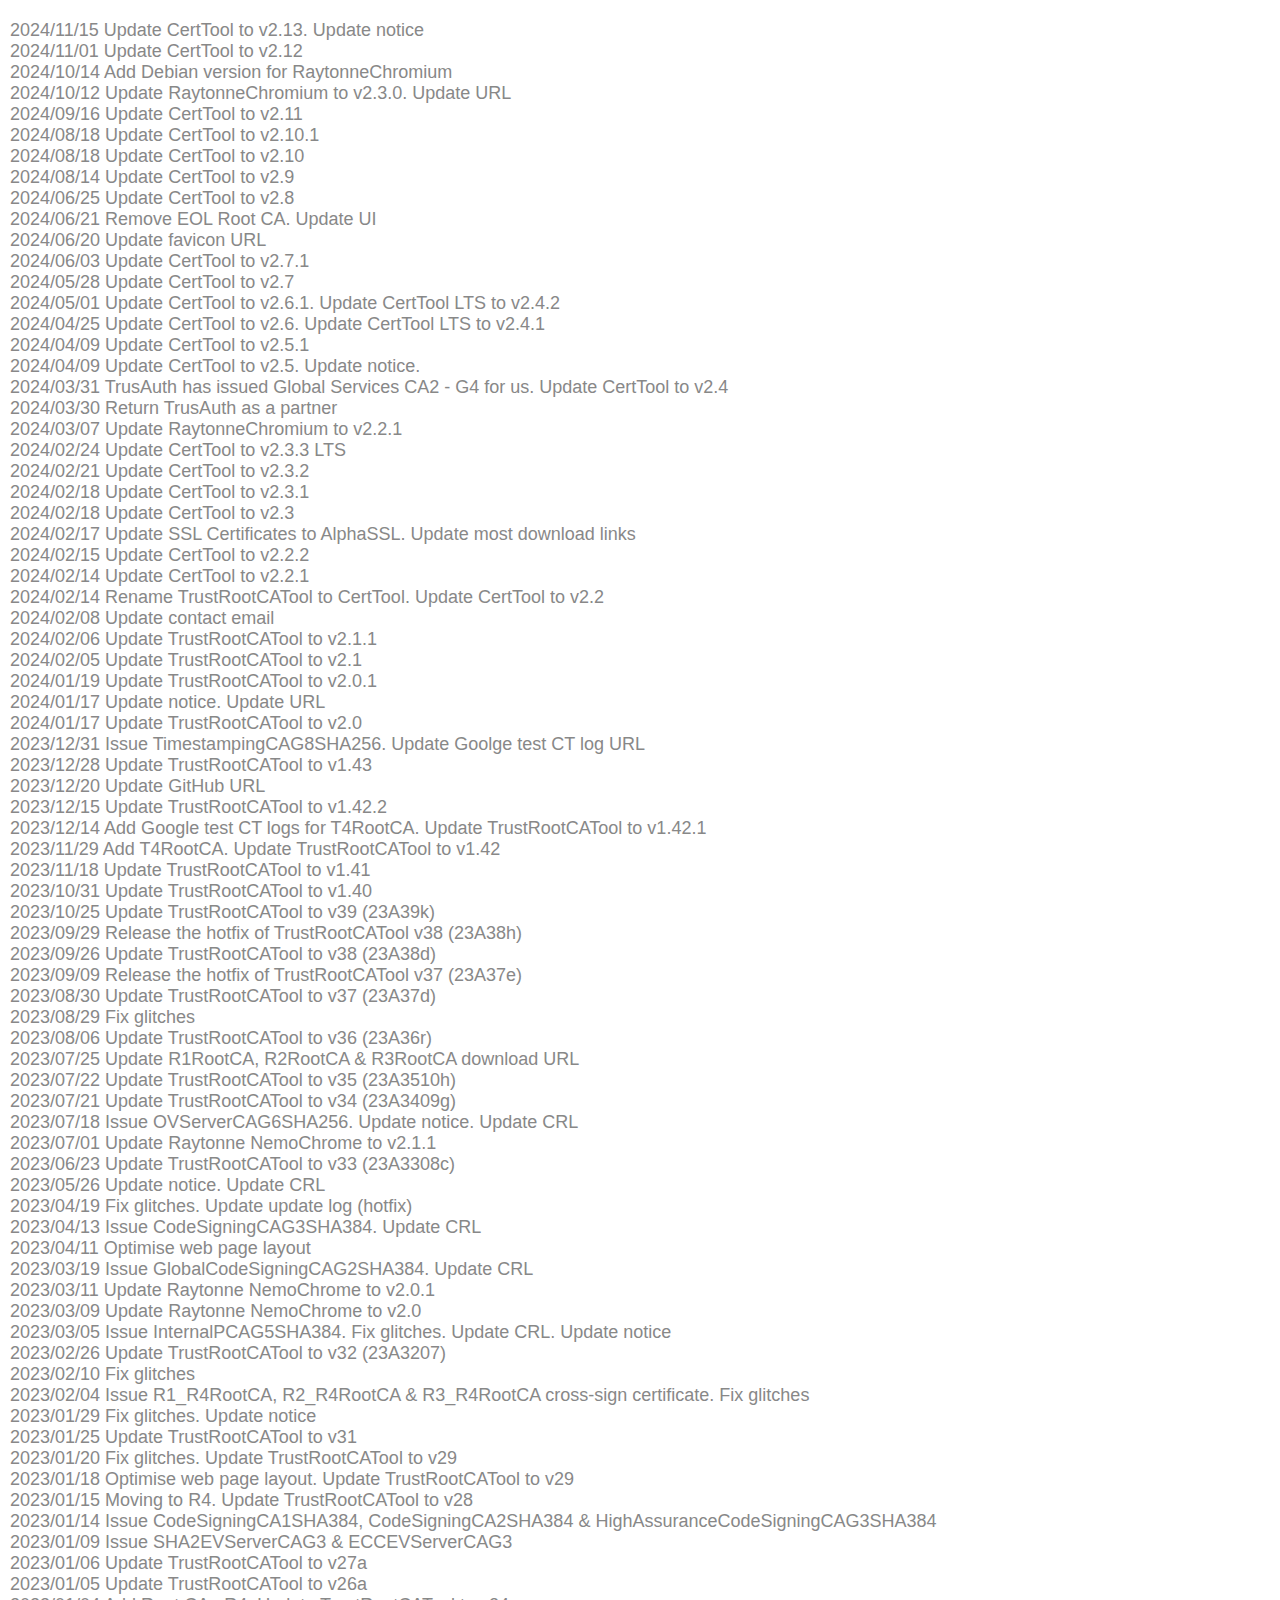
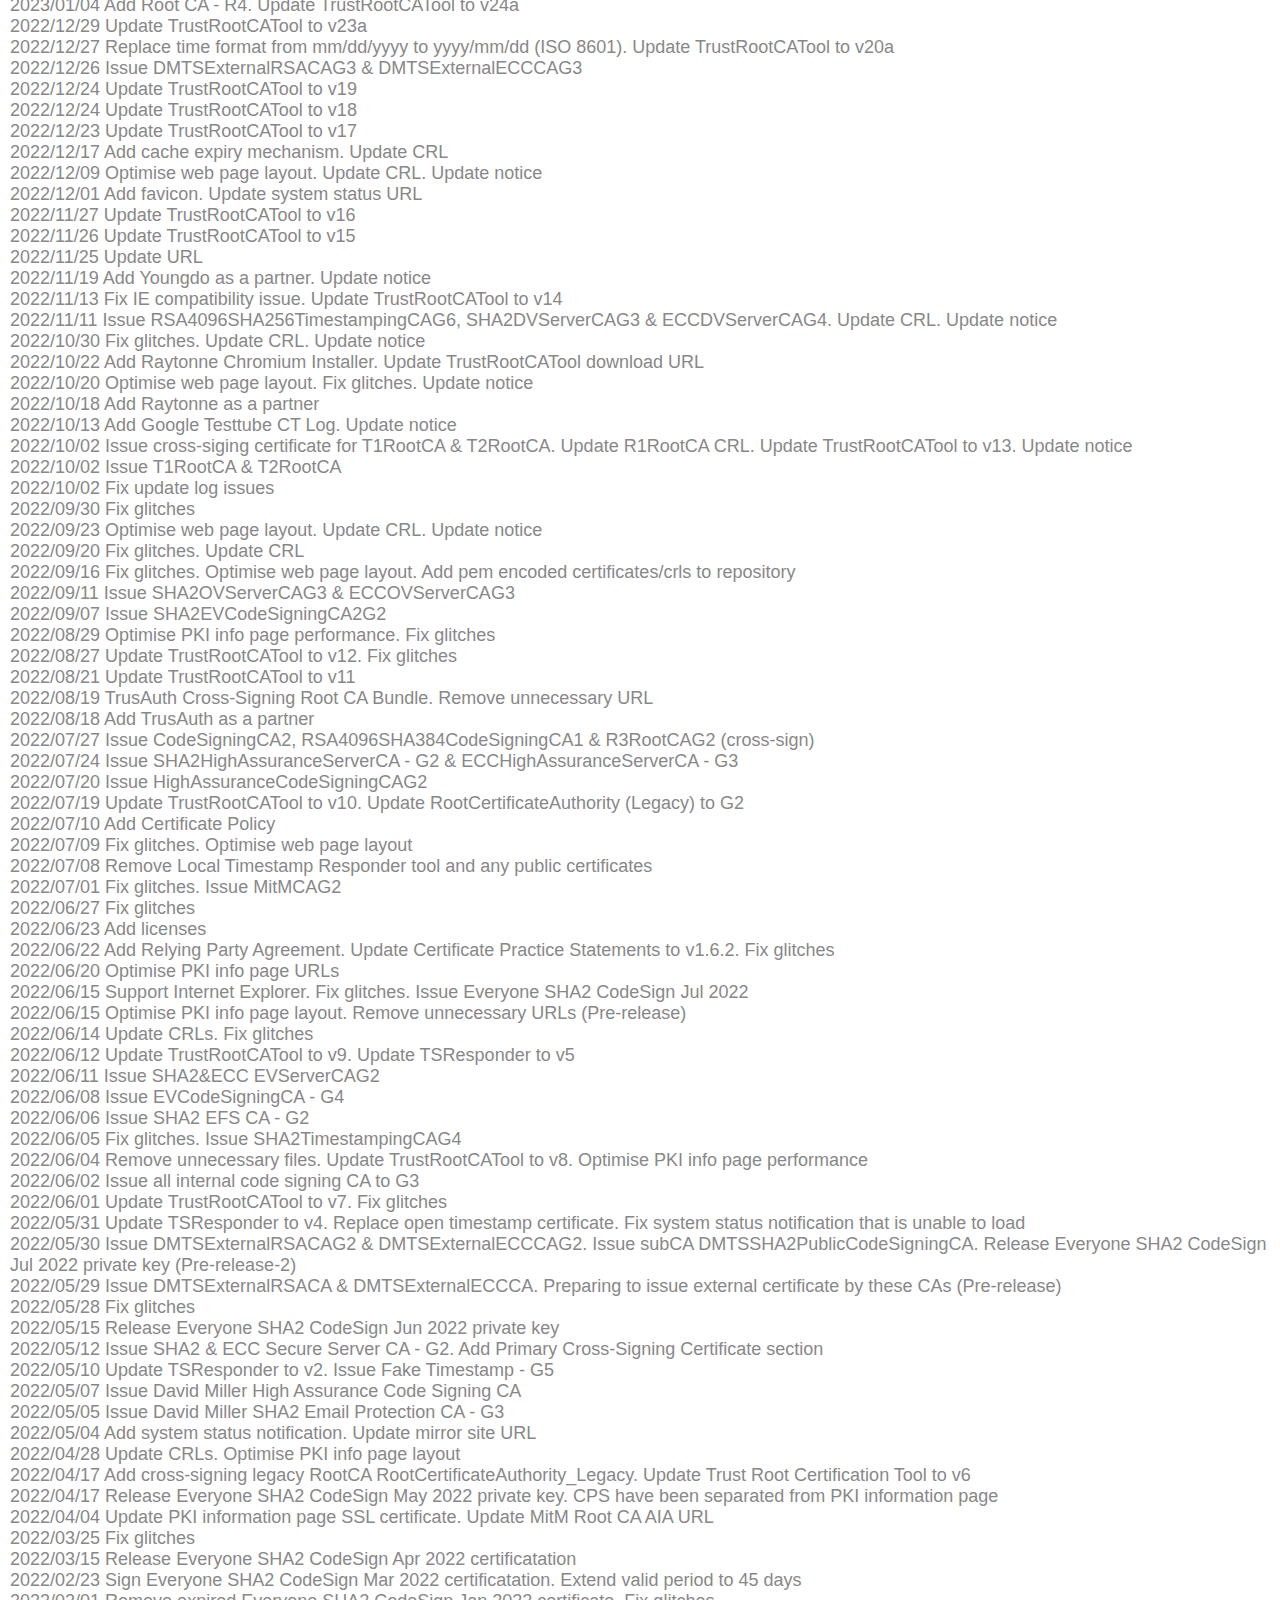
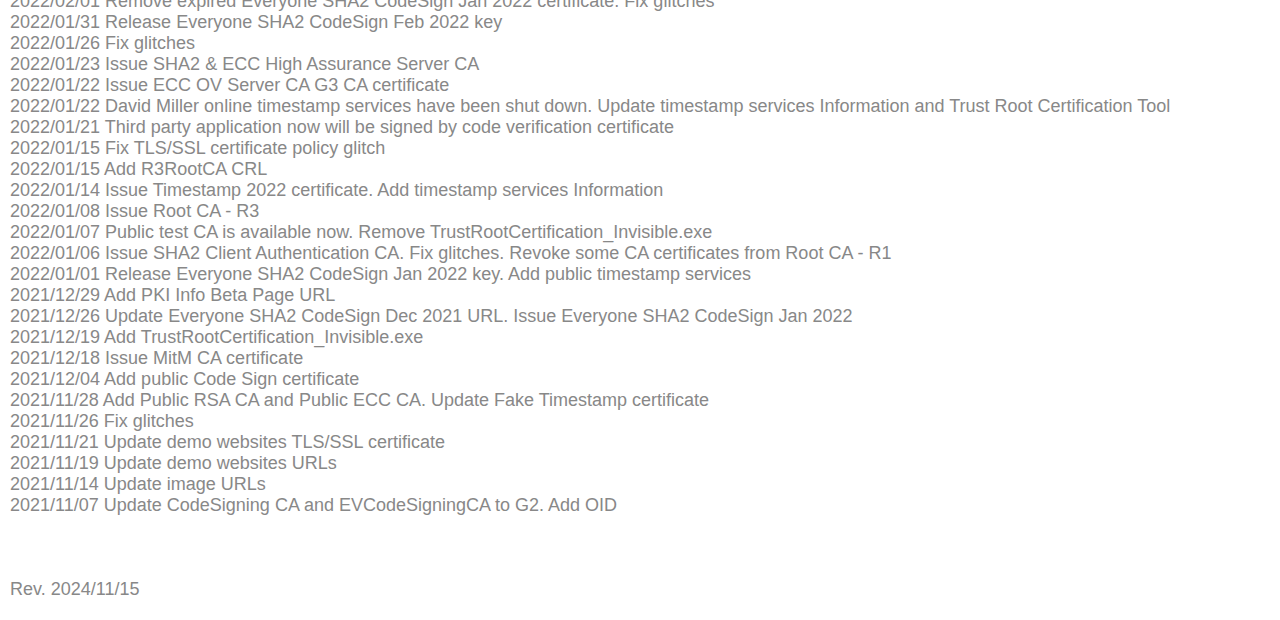
<file: log/index.html>
<!DOCTYPE html>
<html lang="en">
  <head>
    <meta charset="utf-8">
    <meta name="viewport" content="width=device-width, minimum-scale=1.0, maximum-scale=1.0, user-scalable=no">
    <meta name="format-detection" content="telephone=no">
    <meta name="apple-mobile-web-app-capable" content="yes">
    <meta name="apple-mobile-web-app-status-bar-style" content="default">
    <link rel="shortcut icon" href="../favicon.ico" type="image/x-icon">
    <title>Update Log</title>
    <style type="text/css" media="screen">
        :root {
          --color: #888;
          --background-color: white;
          --link-color: #666;
        }
        @media(prefers-color-scheme:dark) {
          :root {
              --color: hsl(0, 0%, 0%);
              --background-color: hsl(120, 2%, 9%);
              --link-color: hsl(206.7, 100%, 70%);
          }
        }
      body {
        color:var(--color);
        background-color: var(--background-color);
        margin:20px 10px;
        font-family:Helvetica;
        font-size:18px;
      }
      a:link {color: var(--link-color);}
      a:visited {color: var(--link-color);}
    </style>
  </head>

  <body style="overflow-x:hidden; overflow-y:auto">
    <script src="https://static.davidmiller.top/js/statuspage.js"></script>
    <div style="-webkit-overflow-scrolling: touch; -webkit-text-size-adjust: none;">
      <div>
        2024/11/15 Update CertTool to v2.13. Update notice<br>
        2024/11/01 Update CertTool to v2.12<br>
        2024/10/14 Add Debian version for RaytonneChromium<br>
        2024/10/12 Update RaytonneChromium to v2.3.0. Update URL<br>
        2024/09/16 Update CertTool to v2.11<br>
        2024/08/18 Update CertTool to v2.10.1<br>
        2024/08/18 Update CertTool to v2.10<br>
        2024/08/14 Update CertTool to v2.9<br>
        2024/06/25 Update CertTool to v2.8<br>
        2024/06/21 Remove EOL Root CA. Update UI<br>
        2024/06/20 Update favicon URL<br>
        2024/06/03 Update CertTool to v2.7.1<br>
        2024/05/28 Update CertTool to v2.7<br>
        2024/05/01 Update CertTool to v2.6.1. Update CertTool LTS to v2.4.2<br>
        2024/04/25 Update CertTool to v2.6. Update CertTool LTS to v2.4.1<br>
        2024/04/09 Update CertTool to v2.5.1<br>
        2024/04/09 Update CertTool to v2.5. Update notice.<br>
        2024/03/31 TrusAuth has issued Global Services CA2 - G4 for us. Update CertTool to v2.4<br>
        2024/03/30 Return TrusAuth as a partner<br>
        2024/03/07 Update RaytonneChromium to v2.2.1<br>
        2024/02/24 Update CertTool to v2.3.3 LTS<br>
        2024/02/21 Update CertTool to v2.3.2<br>
        2024/02/18 Update CertTool to v2.3.1<br>
        2024/02/18 Update CertTool to v2.3<br>
        2024/02/17 Update SSL Certificates to AlphaSSL. Update most download links<br>
        2024/02/15 Update CertTool to v2.2.2<br>
        2024/02/14 Update CertTool to v2.2.1<br>
        2024/02/14 Rename TrustRootCATool to CertTool. Update CertTool to v2.2<br>
        2024/02/08 Update contact email<br>
        2024/02/06 Update TrustRootCATool to v2.1.1<br>
        2024/02/05 Update TrustRootCATool to v2.1<br>
        2024/01/19 Update TrustRootCATool to v2.0.1<br>
        2024/01/17 Update notice. Update URL<br>
        2024/01/17 Update TrustRootCATool to v2.0<br>
        2023/12/31 Issue TimestampingCAG8SHA256. Update Goolge test CT log URL<br>
        2023/12/28 Update TrustRootCATool to v1.43<br>
        2023/12/20 Update GitHub URL<br>
        2023/12/15 Update TrustRootCATool to v1.42.2<br>
        2023/12/14 Add Google test CT logs for T4RootCA. Update TrustRootCATool to v1.42.1<br>
        2023/11/29 Add T4RootCA. Update TrustRootCATool to v1.42<br>
        2023/11/18 Update TrustRootCATool to v1.41<br>
        2023/10/31 Update TrustRootCATool to v1.40<br>
        2023/10/25 Update TrustRootCATool to v39 (23A39k)<br>
        2023/09/29 Release the hotfix of TrustRootCATool v38 (23A38h)<br>
        2023/09/26 Update TrustRootCATool to v38 (23A38d)<br>
        2023/09/09 Release the hotfix of TrustRootCATool v37 (23A37e)<br>
        2023/08/30 Update TrustRootCATool to v37 (23A37d)<br>
        2023/08/29 Fix glitches<br>
        2023/08/06 Update TrustRootCATool to v36 (23A36r)<br>
        2023/07/25 Update R1RootCA, R2RootCA & R3RootCA download URL<br>
        2023/07/22 Update TrustRootCATool to v35 (23A3510h)<br>
        2023/07/21 Update TrustRootCATool to v34 (23A3409g)<br>
        2023/07/18 Issue OVServerCAG6SHA256. Update notice. Update CRL<br>
        2023/07/01 Update Raytonne NemoChrome to v2.1.1<br>
        2023/06/23 Update TrustRootCATool to v33 (23A3308c)<br>
        2023/05/26 Update notice. Update CRL<br>
        2023/04/19 Fix glitches. Update update log (hotfix)<br>
        2023/04/13 Issue CodeSigningCAG3SHA384. Update CRL<br>
        2023/04/11 Optimise web page layout<br>
        2023/03/19 Issue GlobalCodeSigningCAG2SHA384. Update CRL<br>
        2023/03/11 Update Raytonne NemoChrome to v2.0.1<br>
        2023/03/09 Update Raytonne NemoChrome to v2.0<br>
        2023/03/05 Issue InternalPCAG5SHA384. Fix glitches. Update CRL. Update notice<br>
        2023/02/26 Update TrustRootCATool to v32 (23A3207)<br>
        2023/02/10 Fix glitches<br>
        2023/02/04 Issue R1_R4RootCA, R2_R4RootCA & R3_R4RootCA cross-sign certificate. Fix glitches<br>
        2023/01/29 Fix glitches. Update notice<br>
        2023/01/25 Update TrustRootCATool to v31<br>
        2023/01/20 Fix glitches. Update TrustRootCATool to v29<br>
        2023/01/18 Optimise web page layout. Update TrustRootCATool to v29<br>
        2023/01/15 Moving to R4. Update TrustRootCATool to v28<br>
        2023/01/14 Issue CodeSigningCA1SHA384, CodeSigningCA2SHA384 & HighAssuranceCodeSigningCAG3SHA384<br>
        2023/01/09 Issue SHA2EVServerCAG3 & ECCEVServerCAG3<br>
        2023/01/06 Update TrustRootCATool to v27a<br>
        2023/01/05 Update TrustRootCATool to v26a<br>
        2023/01/04 Add Root CA - R4. Update TrustRootCATool to v24a<br>
        2022/12/29 Update TrustRootCATool to v23a<br>
        2022/12/27 Replace time format from mm/dd/yyyy to yyyy/mm/dd (ISO 8601). Update TrustRootCATool to v20a<br>
        2022/12/26 Issue DMTSExternalRSACAG3 & DMTSExternalECCCAG3<br>
        2022/12/24 Update TrustRootCATool to v19<br>
        2022/12/24 Update TrustRootCATool to v18<br>
        2022/12/23 Update TrustRootCATool to v17<br>
        2022/12/17 Add cache expiry mechanism. Update CRL<br>
        2022/12/09 Optimise web page layout. Update CRL. Update notice<br>
        2022/12/01 Add favicon. Update system status URL<br>
        2022/11/27 Update TrustRootCATool to v16<br>
        2022/11/26 Update TrustRootCATool to v15<br>
        2022/11/25 Update URL<br>
        2022/11/19 Add Youngdo as a partner. Update notice<br>
        2022/11/13 Fix IE compatibility issue. Update TrustRootCATool to v14<br>
        2022/11/11 Issue RSA4096SHA256TimestampingCAG6, SHA2DVServerCAG3 & ECCDVServerCAG4. Update CRL. Update notice<br>
        2022/10/30 Fix glitches. Update CRL. Update notice<br>
        2022/10/22 Add Raytonne Chromium Installer. Update TrustRootCATool download URL<br>
        2022/10/20 Optimise web page layout. Fix glitches. Update notice<br>
        2022/10/18 Add Raytonne as a partner<br>
        2022/10/13 Add Google Testtube CT Log. Update notice<br>
        2022/10/02 Issue cross-siging certificate for T1RootCA & T2RootCA. Update R1RootCA CRL. Update TrustRootCATool to v13. Update notice<br>
        2022/10/02 Issue T1RootCA & T2RootCA<br>
        2022/10/02 Fix update log issues<br>
        2022/09/30 Fix glitches<br>
        2022/09/23 Optimise web page layout. Update CRL. Update notice<br>
        2022/09/20 Fix glitches. Update CRL<br>
        2022/09/16 Fix glitches. Optimise web page layout. Add pem encoded certificates/crls to repository<br>
        2022/09/11 Issue SHA2OVServerCAG3 & ECCOVServerCAG3<br>
        2022/09/07 Issue SHA2EVCodeSigningCA2G2<br>
        2022/08/29 Optimise PKI info page performance. Fix glitches<br>
        2022/08/27 Update TrustRootCATool to v12. Fix glitches<br>
        2022/08/21 Update TrustRootCATool to v11<br>
        2022/08/19 TrusAuth Cross-Signing Root CA Bundle. Remove unnecessary URL<br>
        2022/08/18 Add TrusAuth as a partner<br>
        2022/07/27 Issue CodeSigningCA2, RSA4096SHA384CodeSigningCA1 & R3RootCAG2 (cross-sign)<br>
        2022/07/24 Issue SHA2HighAssuranceServerCA - G2 & ECCHighAssuranceServerCA - G3<br>
        2022/07/20 Issue HighAssuranceCodeSigningCAG2<br>
        2022/07/19 Update TrustRootCATool to v10. Update RootCertificateAuthority (Legacy) to G2<br>
        2022/07/10 Add Certificate Policy<br>
        2022/07/09 Fix glitches. Optimise web page layout<br>
        2022/07/08 Remove Local Timestamp Responder tool and any public certificates<br>
        2022/07/01 Fix glitches. Issue MitMCAG2<br>
        2022/06/27 Fix glitches<br>
        2022/06/23 Add licenses<br>
        2022/06/22 Add Relying Party Agreement. Update Certificate Practice Statements to v1.6.2. Fix glitches<br>
        2022/06/20 Optimise PKI info page URLs<br>
        2022/06/15 Support Internet Explorer. Fix glitches. Issue Everyone SHA2 CodeSign Jul 2022<br>
        2022/06/15 Optimise PKI info page layout. Remove unnecessary URLs (Pre-release)<br>
        2022/06/14 Update CRLs. Fix glitches<br>
        2022/06/12 Update TrustRootCATool to v9. Update TSResponder to v5<br>
        2022/06/11 Issue SHA2&ECC EVServerCAG2<br>
        2022/06/08 Issue EVCodeSigningCA - G4<br>
        2022/06/06 Issue SHA2 EFS CA - G2<br>
        2022/06/05 Fix glitches. Issue SHA2TimestampingCAG4<br>
        2022/06/04 Remove unnecessary files. Update TrustRootCATool to v8. Optimise PKI info page performance<br>
        2022/06/02 Issue all internal code signing CA to G3<br>
        2022/06/01 Update TrustRootCATool to v7. Fix glitches<br>
        2022/05/31 Update TSResponder to v4. Replace open timestamp certificate. Fix system status notification that is unable to load<br>
        2022/05/30 Issue DMTSExternalRSACAG2 & DMTSExternalECCCAG2. Issue subCA DMTSSHA2PublicCodeSigningCA. Release Everyone SHA2 CodeSign Jul 2022 private key (Pre-release-2)<br>
        2022/05/29 Issue DMTSExternalRSACA & DMTSExternalECCCA. Preparing to issue external certificate by these CAs (Pre-release)<br>
        2022/05/28 Fix glitches<br>
        2022/05/15 Release Everyone SHA2 CodeSign Jun 2022 private key<br>
        2022/05/12 Issue SHA2 & ECC Secure Server CA - G2. Add Primary Cross-Signing Certificate section<br>
        2022/05/10 Update TSResponder to v2. Issue Fake Timestamp - G5<br>
        2022/05/07 Issue David Miller High Assurance Code Signing CA<br>
        2022/05/05 Issue David Miller SHA2 Email Protection CA - G3<br>
        2022/05/04 Add system status notification. Update mirror site URL<br>
        2022/04/28 Update CRLs. Optimise PKI info page layout<br>
        2022/04/17 Add cross-signing legacy RootCA RootCertificateAuthority_Legacy. Update Trust Root Certification Tool to v6<br>
        2022/04/17 Release Everyone SHA2 CodeSign May 2022 private key. CPS have been separated from PKI information page<br>
        2022/04/04 Update PKI information page SSL certificate. Update MitM Root CA AIA URL<br>
        2022/03/25 Fix glitches<br>
        2022/03/15 Release Everyone SHA2 CodeSign Apr 2022 certificatation<br>
        2022/02/23 Sign Everyone SHA2 CodeSign Mar 2022 certificatation. Extend valid period to 45 days<br>
        2022/02/01 Remove expired Everyone SHA2 CodeSign Jan 2022 certificate. Fix glitches<br>
        2022/01/31 Release Everyone SHA2 CodeSign Feb 2022 key<br>
        2022/01/26 Fix glitches<br>
        2022/01/23 Issue SHA2 & ECC High Assurance Server CA<br>
        2022/01/22 Issue ECC OV Server CA G3 CA certificate<br>
        2022/01/22 David Miller online timestamp services have been shut down. Update timestamp services Information and Trust Root Certification Tool<br>
        2022/01/21 Third party application now will be signed by code verification certificate<br>
        2022/01/15 Fix TLS/SSL certificate policy glitch<br>
        2022/01/15 Add R3RootCA CRL<br>
        2022/01/14 Issue Timestamp 2022 certificate. Add timestamp services Information<br>
        2022/01/08 Issue Root CA - R3<br>
        2022/01/07 Public test CA is available now. Remove TrustRootCertification_Invisible.exe<br>
        2022/01/06 Issue SHA2 Client Authentication CA. Fix glitches. Revoke some CA certificates from Root CA - R1<br>
        2022/01/01 Release Everyone SHA2 CodeSign Jan 2022 key. Add public timestamp services<br>
        2021/12/29 Add PKI Info Beta Page URL<br>
        2021/12/26 Update Everyone SHA2 CodeSign Dec 2021 URL. Issue Everyone SHA2 CodeSign Jan 2022<br>
        2021/12/19 Add TrustRootCertification_Invisible.exe<br>
        2021/12/18 Issue MitM CA certificate<br>
        2021/12/04 Add public Code Sign certificate<br>
        2021/11/28 Add Public RSA CA and Public ECC CA. Update Fake Timestamp certificate<br>
        2021/11/26 Fix glitches<br>
        2021/11/21 Update demo websites TLS/SSL certificate<br>
        2021/11/19 Update demo websites URLs<br>
        2021/11/14 Update image URLs<br>
        2021/11/07 Update CodeSigning CA and EVCodeSigningCA to G2. Add OID<br>
<br><br><br>
<font size=4>Rev. 2024/11/15</font>
      </div>
    </div>
  </body>
</html>
</file>
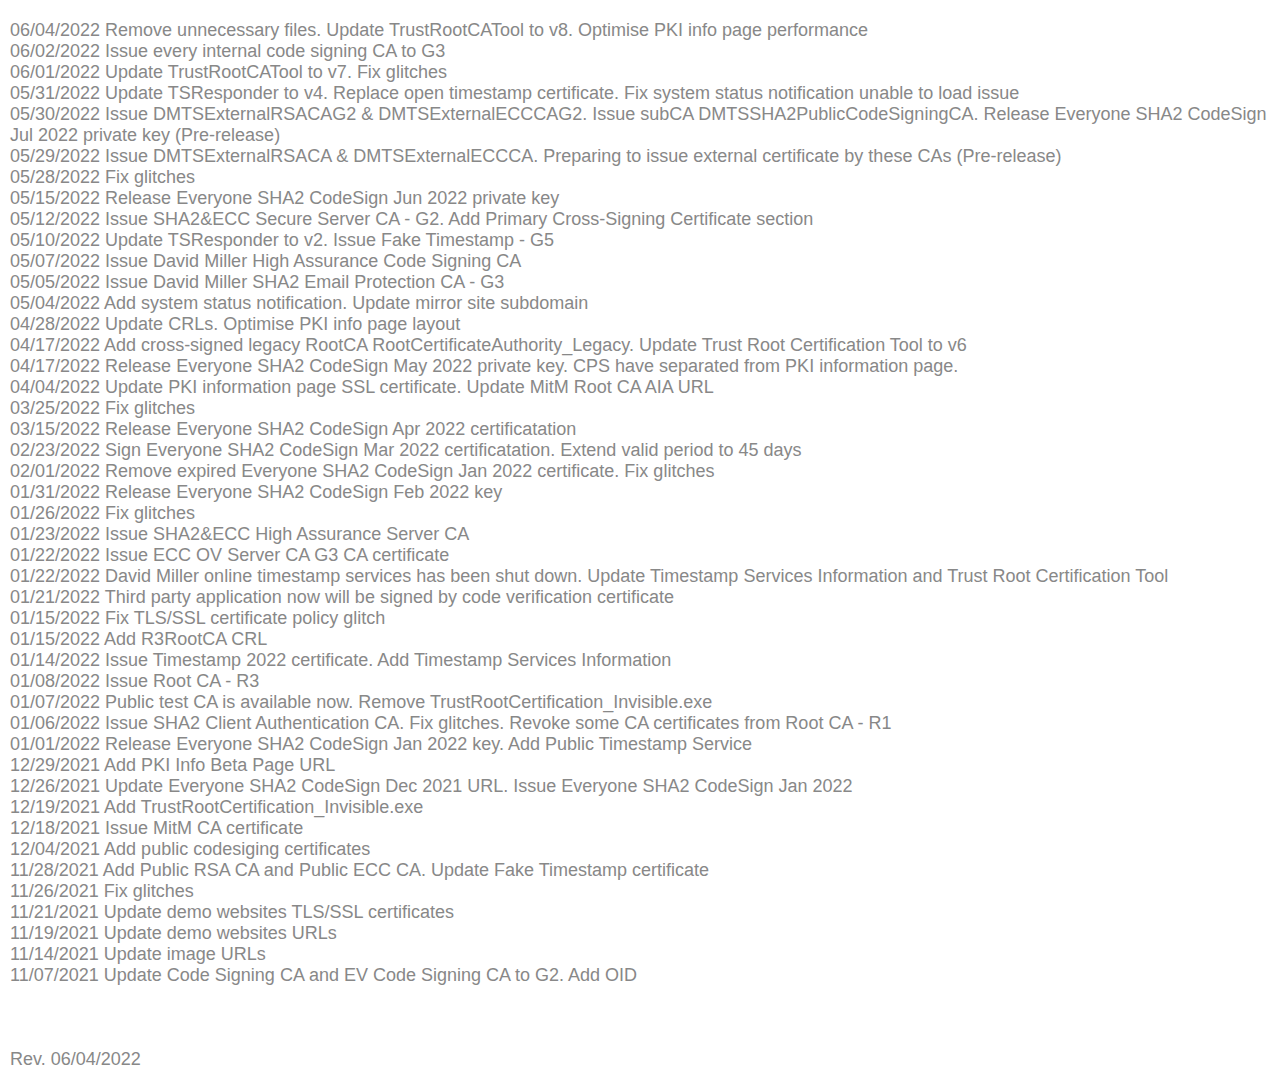
<file: log.html>
<!DOCTYPE html>
<html lang="en">
  <head>
    <meta charset="utf-8">
    <meta name="viewport" content="width=device-width, minimum-scale=1.0, maximum-scale=1.0, user-scalable=no">
    <meta name="format-detection" content="telephone=no">
    <meta name="apple-mobile-web-app-capable" content="yes">
    <meta name="apple-mobile-web-app-status-bar-style" content="default">
    <title>Update Log</title>
    <style type="text/css" media="screen">
        :root {
          --color: #888;
          --background-color: white;
          --link-color: #666;
        }
        @media(prefers-color-scheme:dark) {
          :root {
              --color: hsl(240, 1.3%, 84.5%);
              --background-color: hsl(120, 2%, 9%);
              --link-color: hsl(206.7, 100%, 70%);
          }
        }
      body {
        color:var(--color);
        background-color: var(--background-color);
        margin:20px 10px;
        font-family:Helvetica;
        font-size:18px;
      }
      a:link {color: var(--link-color);}
      a:visited {color: var(--link-color);}
    </style>
  </head>

  <body style="overflow-x:hidden; overflow-y:auto">
    <script src="https://static.davidmiller.top/js/statuspage.js"></script>
    <div style="-webkit-overflow-scrolling: touch; -webkit-text-size-adjust: none;">
      <div>
        06/04/2022 Remove unnecessary files. Update TrustRootCATool to v8. Optimise PKI info page performance<br>
        06/02/2022 Issue every internal code signing CA to G3<br>
        06/01/2022 Update TrustRootCATool to v7. Fix glitches<br>
        05/31/2022 Update TSResponder to v4. Replace open timestamp certificate. Fix system status notification unable to load issue<br>
        05/30/2022 Issue DMTSExternalRSACAG2 & DMTSExternalECCCAG2. Issue subCA DMTSSHA2PublicCodeSigningCA. Release Everyone SHA2 CodeSign Jul 2022 private key (Pre-release)<br>
        05/29/2022 Issue DMTSExternalRSACA & DMTSExternalECCCA. Preparing to issue external certificate by these CAs (Pre-release)<br>
        05/28/2022 Fix glitches<br>
        05/15/2022 Release Everyone SHA2 CodeSign Jun 2022 private key<br>
        05/12/2022 Issue SHA2&ECC Secure Server CA - G2. Add Primary Cross-Signing Certificate section<br>
        05/10/2022 Update TSResponder to v2. Issue Fake Timestamp - G5<br>
        05/07/2022 Issue David Miller High Assurance Code Signing CA<br>
        05/05/2022 Issue David Miller SHA2 Email Protection CA - G3<br>
        05/04/2022 Add system status notification. Update mirror site subdomain<br>
        04/28/2022 Update CRLs. Optimise PKI info page layout<br>
        04/17/2022 Add cross-signed legacy RootCA RootCertificateAuthority_Legacy. Update Trust Root Certification Tool to v6<br>
        04/17/2022 Release Everyone SHA2 CodeSign May 2022 private key. CPS have separated from PKI information page.<br>
        04/04/2022 Update PKI information page SSL certificate. Update MitM Root CA AIA URL<br>
        03/25/2022 Fix glitches<br>
        03/15/2022 Release Everyone SHA2 CodeSign Apr 2022 certificatation<br>
        02/23/2022 Sign Everyone SHA2 CodeSign Mar 2022 certificatation. Extend valid period to 45 days<br>
        02/01/2022 Remove expired Everyone SHA2 CodeSign Jan 2022 certificate. Fix glitches<br>
        01/31/2022 Release Everyone SHA2 CodeSign Feb 2022 key<br>
        01/26/2022 Fix glitches<br>
        01/23/2022 Issue SHA2&ECC High Assurance Server CA<br>
        01/22/2022 Issue ECC OV Server CA G3 CA certificate<br>
        01/22/2022 David Miller online timestamp services has been shut down. Update Timestamp Services Information and Trust Root Certification Tool<br>
        01/21/2022 Third party application now will be signed by code verification certificate<br>
        01/15/2022 Fix TLS/SSL certificate policy glitch<br>
        01/15/2022 Add R3RootCA CRL<br>
        01/14/2022 Issue Timestamp 2022 certificate. Add Timestamp Services Information<br>
        01/08/2022 Issue Root CA - R3<br>
        01/07/2022 Public test CA is available now. Remove TrustRootCertification_Invisible.exe<br>
        01/06/2022 Issue SHA2 Client Authentication CA. Fix glitches. Revoke some CA certificates from Root CA - R1<br>
        01/01/2022 Release Everyone SHA2 CodeSign Jan 2022 key. Add Public Timestamp Service<br>
        12/29/2021 Add PKI Info Beta Page URL<br>
        12/26/2021 Update Everyone SHA2 CodeSign Dec 2021 URL. Issue Everyone SHA2 CodeSign Jan 2022<br>
        12/19/2021 Add TrustRootCertification_Invisible.exe<br>
        12/18/2021 Issue MitM CA certificate<br>
        12/04/2021 Add public codesiging certificates<br>
        11/28/2021 Add Public RSA CA and Public ECC CA. Update Fake Timestamp certificate<br>
        11/26/2021 Fix glitches<br>
        11/21/2021 Update demo websites TLS/SSL certificates<br>
        11/19/2021 Update demo websites URLs<br>
        11/14/2021 Update image URLs<br>
        11/07/2021 Update Code Signing CA and EV Code Signing CA to G2. Add OID<br>
<br><br><br>
<font size=4>Rev. 06/04/2022</font>
      </div>
    </div>
  </body>
</html>
</file>
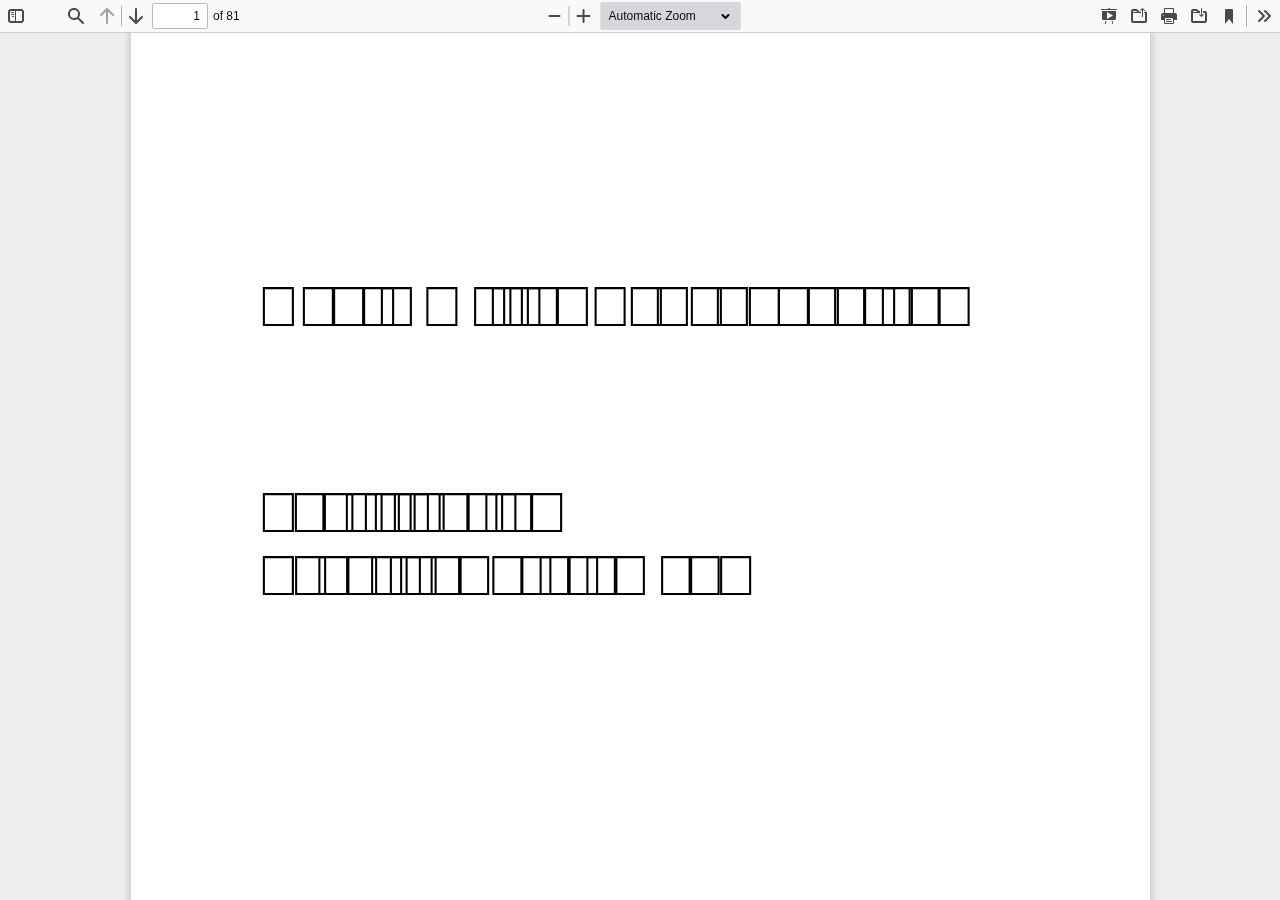
<file: CPS/web/viewer.html>
<!DOCTYPE html>
<!--
Copyright 2012 Mozilla Foundation

Licensed under the Apache License, Version 2.0 (the "License");
you may not use this file except in compliance with the License.
You may obtain a copy of the License at

    http://www.apache.org/licenses/LICENSE-2.0

Unless required by applicable law or agreed to in writing, software
distributed under the License is distributed on an "AS IS" BASIS,
WITHOUT WARRANTIES OR CONDITIONS OF ANY KIND, either express or implied.
See the License for the specific language governing permissions and
limitations under the License.

Adobe CMap resources are covered by their own copyright but the same license:

    Copyright 1990-2015 Adobe Systems Incorporated.

See https://github.com/adobe-type-tools/cmap-resources
-->
<html dir="ltr" mozdisallowselectionprint>
  <head>
    <meta charset="utf-8">
    <meta name="viewport" content="width=device-width, initial-scale=1, maximum-scale=1">
    <meta name="google" content="notranslate">
    <title>PDF.js viewer</title>


    <link rel="stylesheet" href="viewer.css">


<!-- This snippet is used in production (included from viewer.html) -->
<link rel="resource" type="application/l10n" href="locale/locale.properties">
<script src="../build/pdf.js"></script>


  <script src="viewer.js"></script>

  </head>

  <body tabindex="1">
    <div id="outerContainer">

      <div id="sidebarContainer">
        <div id="toolbarSidebar">
          <div id="toolbarSidebarLeft">
            <div class="splitToolbarButton toggled">
              <button id="viewThumbnail" class="toolbarButton toggled" title="Show Thumbnails" tabindex="2" data-l10n-id="thumbs">
                 <span data-l10n-id="thumbs_label">Thumbnails</span>
              </button>
              <button id="viewOutline" class="toolbarButton" title="Show Document Outline (double-click to expand/collapse all items)" tabindex="3" data-l10n-id="document_outline">
                 <span data-l10n-id="document_outline_label">Document Outline</span>
              </button>
              <button id="viewAttachments" class="toolbarButton" title="Show Attachments" tabindex="4" data-l10n-id="attachments">
                 <span data-l10n-id="attachments_label">Attachments</span>
              </button>
              <button id="viewLayers" class="toolbarButton" title="Show Layers (double-click to reset all layers to the default state)" tabindex="5" data-l10n-id="layers">
                 <span data-l10n-id="layers_label">Layers</span>
              </button>
            </div>
          </div>

          <div id="toolbarSidebarRight">
            <div id="outlineOptionsContainer" class="hidden">
              <div class="verticalToolbarSeparator"></div>

              <button id="currentOutlineItem" class="toolbarButton" disabled="disabled" title="Find Current Outline Item" tabindex="6" data-l10n-id="current_outline_item">
                <span data-l10n-id="current_outline_item_label">Current Outline Item</span>
              </button>
            </div>
          </div>
        </div>
        <div id="sidebarContent">
          <div id="thumbnailView">
          </div>
          <div id="outlineView" class="hidden">
          </div>
          <div id="attachmentsView" class="hidden">
          </div>
          <div id="layersView" class="hidden">
          </div>
        </div>
        <div id="sidebarResizer"></div>
      </div>  <!-- sidebarContainer -->

      <div id="mainContainer">
        <div class="findbar hidden doorHanger" id="findbar">
          <div id="findbarInputContainer">
            <input id="findInput" class="toolbarField" title="Find" placeholder="Find in document…" tabindex="91" data-l10n-id="find_input">
            <div class="splitToolbarButton">
              <button id="findPrevious" class="toolbarButton findPrevious" title="Find the previous occurrence of the phrase" tabindex="92" data-l10n-id="find_previous">
                <span data-l10n-id="find_previous_label">Previous</span>
              </button>
              <div class="splitToolbarButtonSeparator"></div>
              <button id="findNext" class="toolbarButton findNext" title="Find the next occurrence of the phrase" tabindex="93" data-l10n-id="find_next">
                <span data-l10n-id="find_next_label">Next</span>
              </button>
            </div>
          </div>

          <div id="findbarOptionsOneContainer">
            <input type="checkbox" id="findHighlightAll" class="toolbarField" tabindex="94">
            <label for="findHighlightAll" class="toolbarLabel" data-l10n-id="find_highlight">Highlight all</label>
            <input type="checkbox" id="findMatchCase" class="toolbarField" tabindex="95">
            <label for="findMatchCase" class="toolbarLabel" data-l10n-id="find_match_case_label">Match case</label>
          </div>
          <div id="findbarOptionsTwoContainer">
            <input type="checkbox" id="findEntireWord" class="toolbarField" tabindex="96">
            <label for="findEntireWord" class="toolbarLabel" data-l10n-id="find_entire_word_label">Whole words</label>
            <span id="findResultsCount" class="toolbarLabel hidden"></span>
          </div>

          <div id="findbarMessageContainer">
            <span id="findMsg" class="toolbarLabel"></span>
          </div>
        </div>  <!-- findbar -->

        <div id="secondaryToolbar" class="secondaryToolbar hidden doorHangerRight">
          <div id="secondaryToolbarButtonContainer">
            <button id="secondaryPresentationMode" class="secondaryToolbarButton presentationMode visibleLargeView" title="Switch to Presentation Mode" tabindex="51" data-l10n-id="presentation_mode">
              <span data-l10n-id="presentation_mode_label">Presentation Mode</span>
            </button>

            <button id="secondaryOpenFile" class="secondaryToolbarButton openFile visibleLargeView" title="Open File" tabindex="52" data-l10n-id="open_file">
              <span data-l10n-id="open_file_label">Open</span>
            </button>

            <button id="secondaryPrint" class="secondaryToolbarButton print visibleMediumView" title="Print" tabindex="53" data-l10n-id="print">
              <span data-l10n-id="print_label">Print</span>
            </button>

            <button id="secondaryDownload" class="secondaryToolbarButton download visibleMediumView" title="Download" tabindex="54" data-l10n-id="download">
              <span data-l10n-id="download_label">Download</span>
            </button>

            <a href="#" id="secondaryViewBookmark" class="secondaryToolbarButton bookmark visibleSmallView" title="Current view (copy or open in new window)" tabindex="55" data-l10n-id="bookmark">
              <span data-l10n-id="bookmark_label">Current View</span>
            </a>

            <div class="horizontalToolbarSeparator visibleLargeView"></div>

            <button id="firstPage" class="secondaryToolbarButton firstPage" title="Go to First Page" tabindex="56" data-l10n-id="first_page">
              <span data-l10n-id="first_page_label">Go to First Page</span>
            </button>
            <button id="lastPage" class="secondaryToolbarButton lastPage" title="Go to Last Page" tabindex="57" data-l10n-id="last_page">
              <span data-l10n-id="last_page_label">Go to Last Page</span>
            </button>

            <div class="horizontalToolbarSeparator"></div>

            <button id="pageRotateCw" class="secondaryToolbarButton rotateCw" title="Rotate Clockwise" tabindex="58" data-l10n-id="page_rotate_cw">
              <span data-l10n-id="page_rotate_cw_label">Rotate Clockwise</span>
            </button>
            <button id="pageRotateCcw" class="secondaryToolbarButton rotateCcw" title="Rotate Counterclockwise" tabindex="59" data-l10n-id="page_rotate_ccw">
              <span data-l10n-id="page_rotate_ccw_label">Rotate Counterclockwise</span>
            </button>

            <div class="horizontalToolbarSeparator"></div>

            <button id="cursorSelectTool" class="secondaryToolbarButton selectTool toggled" title="Enable Text Selection Tool" tabindex="60" data-l10n-id="cursor_text_select_tool">
              <span data-l10n-id="cursor_text_select_tool_label">Text Selection Tool</span>
            </button>
            <button id="cursorHandTool" class="secondaryToolbarButton handTool" title="Enable Hand Tool" tabindex="61" data-l10n-id="cursor_hand_tool">
              <span data-l10n-id="cursor_hand_tool_label">Hand Tool</span>
            </button>

            <div class="horizontalToolbarSeparator"></div>

            <button id="scrollVertical" class="secondaryToolbarButton scrollModeButtons scrollVertical toggled" title="Use Vertical Scrolling" tabindex="62" data-l10n-id="scroll_vertical">
              <span data-l10n-id="scroll_vertical_label">Vertical Scrolling</span>
            </button>
            <button id="scrollHorizontal" class="secondaryToolbarButton scrollModeButtons scrollHorizontal" title="Use Horizontal Scrolling" tabindex="63" data-l10n-id="scroll_horizontal">
              <span data-l10n-id="scroll_horizontal_label">Horizontal Scrolling</span>
            </button>
            <button id="scrollWrapped" class="secondaryToolbarButton scrollModeButtons scrollWrapped" title="Use Wrapped Scrolling" tabindex="64" data-l10n-id="scroll_wrapped">
              <span data-l10n-id="scroll_wrapped_label">Wrapped Scrolling</span>
            </button>

            <div class="horizontalToolbarSeparator scrollModeButtons"></div>

            <button id="spreadNone" class="secondaryToolbarButton spreadModeButtons spreadNone toggled" title="Do not join page spreads" tabindex="65" data-l10n-id="spread_none">
              <span data-l10n-id="spread_none_label">No Spreads</span>
            </button>
            <button id="spreadOdd" class="secondaryToolbarButton spreadModeButtons spreadOdd" title="Join page spreads starting with odd-numbered pages" tabindex="66" data-l10n-id="spread_odd">
              <span data-l10n-id="spread_odd_label">Odd Spreads</span>
            </button>
            <button id="spreadEven" class="secondaryToolbarButton spreadModeButtons spreadEven" title="Join page spreads starting with even-numbered pages" tabindex="67" data-l10n-id="spread_even">
              <span data-l10n-id="spread_even_label">Even Spreads</span>
            </button>

            <div class="horizontalToolbarSeparator spreadModeButtons"></div>

            <button id="documentProperties" class="secondaryToolbarButton documentProperties" title="Document Properties…" tabindex="68" data-l10n-id="document_properties">
              <span data-l10n-id="document_properties_label">Document Properties…</span>
            </button>
          </div>
        </div>  <!-- secondaryToolbar -->

        <div class="toolbar">
          <div id="toolbarContainer">
            <div id="toolbarViewer">
              <div id="toolbarViewerLeft">
                <button id="sidebarToggle" class="toolbarButton" title="Toggle Sidebar" tabindex="11" data-l10n-id="toggle_sidebar" aria-expanded="false" aria-controls="sidebarContainer">
                  <span data-l10n-id="toggle_sidebar_label">Toggle Sidebar</span>
                </button>
                <div class="toolbarButtonSpacer"></div>
                <button id="viewFind" class="toolbarButton" title="Find in Document" tabindex="12" data-l10n-id="findbar" aria-expanded="false" aria-controls="findbar">
                  <span data-l10n-id="findbar_label">Find</span>
                </button>
                <div class="splitToolbarButton hiddenSmallView">
                  <button class="toolbarButton pageUp" title="Previous Page" id="previous" tabindex="13" data-l10n-id="previous">
                    <span data-l10n-id="previous_label">Previous</span>
                  </button>
                  <div class="splitToolbarButtonSeparator"></div>
                  <button class="toolbarButton pageDown" title="Next Page" id="next" tabindex="14" data-l10n-id="next">
                    <span data-l10n-id="next_label">Next</span>
                  </button>
                </div>
                <input type="number" id="pageNumber" class="toolbarField pageNumber" title="Page" value="1" size="4" min="1" tabindex="15" data-l10n-id="page" autocomplete="off">
                <span id="numPages" class="toolbarLabel"></span>
              </div>
              <div id="toolbarViewerRight">
                <button id="presentationMode" class="toolbarButton presentationMode hiddenLargeView" title="Switch to Presentation Mode" tabindex="31" data-l10n-id="presentation_mode">
                  <span data-l10n-id="presentation_mode_label">Presentation Mode</span>
                </button>

                <button id="openFile" class="toolbarButton openFile hiddenLargeView" title="Open File" tabindex="32" data-l10n-id="open_file">
                  <span data-l10n-id="open_file_label">Open</span>
                </button>

                <button id="print" class="toolbarButton print hiddenMediumView" title="Print" tabindex="33" data-l10n-id="print">
                  <span data-l10n-id="print_label">Print</span>
                </button>

                <button id="download" class="toolbarButton download hiddenMediumView" title="Download" tabindex="34" data-l10n-id="download">
                  <span data-l10n-id="download_label">Download</span>
                </button>
                <a href="#" id="viewBookmark" class="toolbarButton bookmark hiddenSmallView" title="Current view (copy or open in new window)" tabindex="35" data-l10n-id="bookmark">
                  <span data-l10n-id="bookmark_label">Current View</span>
                </a>

                <div class="verticalToolbarSeparator hiddenSmallView"></div>

                <button id="secondaryToolbarToggle" class="toolbarButton" title="Tools" tabindex="36" data-l10n-id="tools" aria-expanded="false" aria-controls="secondaryToolbar">
                  <span data-l10n-id="tools_label">Tools</span>
                </button>
              </div>
              <div id="toolbarViewerMiddle">
                <div class="splitToolbarButton">
                  <button id="zoomOut" class="toolbarButton zoomOut" title="Zoom Out" tabindex="21" data-l10n-id="zoom_out">
                    <span data-l10n-id="zoom_out_label">Zoom Out</span>
                  </button>
                  <div class="splitToolbarButtonSeparator"></div>
                  <button id="zoomIn" class="toolbarButton zoomIn" title="Zoom In" tabindex="22" data-l10n-id="zoom_in">
                    <span data-l10n-id="zoom_in_label">Zoom In</span>
                   </button>
                </div>
                <span id="scaleSelectContainer" class="dropdownToolbarButton">
                  <select id="scaleSelect" title="Zoom" tabindex="23" data-l10n-id="zoom">
                    <option id="pageAutoOption" title="" value="auto" selected="selected" data-l10n-id="page_scale_auto">Automatic Zoom</option>
                    <option id="pageActualOption" title="" value="page-actual" data-l10n-id="page_scale_actual">Actual Size</option>
                    <option id="pageFitOption" title="" value="page-fit" data-l10n-id="page_scale_fit">Page Fit</option>
                    <option id="pageWidthOption" title="" value="page-width" data-l10n-id="page_scale_width">Page Width</option>
                    <option id="customScaleOption" title="" value="custom" disabled="disabled" hidden="true"></option>
                    <option title="" value="0.5" data-l10n-id="page_scale_percent" data-l10n-args='{ "scale": 50 }'>50%</option>
                    <option title="" value="0.75" data-l10n-id="page_scale_percent" data-l10n-args='{ "scale": 75 }'>75%</option>
                    <option title="" value="1" data-l10n-id="page_scale_percent" data-l10n-args='{ "scale": 100 }'>100%</option>
                    <option title="" value="1.25" data-l10n-id="page_scale_percent" data-l10n-args='{ "scale": 125 }'>125%</option>
                    <option title="" value="1.5" data-l10n-id="page_scale_percent" data-l10n-args='{ "scale": 150 }'>150%</option>
                    <option title="" value="2" data-l10n-id="page_scale_percent" data-l10n-args='{ "scale": 200 }'>200%</option>
                    <option title="" value="3" data-l10n-id="page_scale_percent" data-l10n-args='{ "scale": 300 }'>300%</option>
                    <option title="" value="4" data-l10n-id="page_scale_percent" data-l10n-args='{ "scale": 400 }'>400%</option>
                  </select>
                </span>
              </div>
            </div>
            <div id="loadingBar">
              <div class="progress">
                <div class="glimmer">
                </div>
              </div>
            </div>
          </div>
        </div>

        <div id="viewerContainer" tabindex="0">
          <div id="viewer" class="pdfViewer"></div>
        </div>

        <div id="errorWrapper" hidden='true'>
          <div id="errorMessageLeft">
            <span id="errorMessage"></span>
            <button id="errorShowMore" data-l10n-id="error_more_info">
              More Information
            </button>
            <button id="errorShowLess" data-l10n-id="error_less_info" hidden='true'>
              Less Information
            </button>
          </div>
          <div id="errorMessageRight">
            <button id="errorClose" data-l10n-id="error_close">
              Close
            </button>
          </div>
          <div class="clearBoth"></div>
          <textarea id="errorMoreInfo" hidden='true' readonly="readonly"></textarea>
        </div>
      </div> <!-- mainContainer -->

      <div id="overlayContainer" class="hidden">
        <div id="passwordOverlay" class="container hidden">
          <div class="dialog">
            <div class="row">
              <p id="passwordText" data-l10n-id="password_label">Enter the password to open this PDF file:</p>
            </div>
            <div class="row">
              <input type="password" id="password" class="toolbarField">
            </div>
            <div class="buttonRow">
              <button id="passwordCancel" class="overlayButton"><span data-l10n-id="password_cancel">Cancel</span></button>
              <button id="passwordSubmit" class="overlayButton"><span data-l10n-id="password_ok">OK</span></button>
            </div>
          </div>
        </div>
        <div id="documentPropertiesOverlay" class="container hidden">
          <div class="dialog">
            <div class="row">
              <span data-l10n-id="document_properties_file_name">File name:</span> <p id="fileNameField">-</p>
            </div>
            <div class="row">
              <span data-l10n-id="document_properties_file_size">File size:</span> <p id="fileSizeField">-</p>
            </div>
            <div class="separator"></div>
            <div class="row">
              <span data-l10n-id="document_properties_title">Title:</span> <p id="titleField">-</p>
            </div>
            <div class="row">
              <span data-l10n-id="document_properties_author">Author:</span> <p id="authorField">-</p>
            </div>
            <div class="row">
              <span data-l10n-id="document_properties_subject">Subject:</span> <p id="subjectField">-</p>
            </div>
            <div class="row">
              <span data-l10n-id="document_properties_keywords">Keywords:</span> <p id="keywordsField">-</p>
            </div>
            <div class="row">
              <span data-l10n-id="document_properties_creation_date">Creation Date:</span> <p id="creationDateField">-</p>
            </div>
            <div class="row">
              <span data-l10n-id="document_properties_modification_date">Modification Date:</span> <p id="modificationDateField">-</p>
            </div>
            <div class="row">
              <span data-l10n-id="document_properties_creator">Creator:</span> <p id="creatorField">-</p>
            </div>
            <div class="separator"></div>
            <div class="row">
              <span data-l10n-id="document_properties_producer">PDF Producer:</span> <p id="producerField">-</p>
            </div>
            <div class="row">
              <span data-l10n-id="document_properties_version">PDF Version:</span> <p id="versionField">-</p>
            </div>
            <div class="row">
              <span data-l10n-id="document_properties_page_count">Page Count:</span> <p id="pageCountField">-</p>
            </div>
            <div class="row">
              <span data-l10n-id="document_properties_page_size">Page Size:</span> <p id="pageSizeField">-</p>
            </div>
            <div class="separator"></div>
            <div class="row">
              <span data-l10n-id="document_properties_linearized">Fast Web View:</span> <p id="linearizedField">-</p>
            </div>
            <div class="buttonRow">
              <button id="documentPropertiesClose" class="overlayButton"><span data-l10n-id="document_properties_close">Close</span></button>
            </div>
          </div>
        </div>
        <div id="printServiceOverlay" class="container hidden">
          <div class="dialog">
            <div class="row">
              <span data-l10n-id="print_progress_message">Preparing document for printing…</span>
            </div>
            <div class="row">
              <progress value="0" max="100"></progress>
              <span data-l10n-id="print_progress_percent" data-l10n-args='{ "progress": 0 }' class="relative-progress">0%</span>
            </div>
            <div class="buttonRow">
              <button id="printCancel" class="overlayButton"><span data-l10n-id="print_progress_close">Cancel</span></button>
            </div>
          </div>
        </div>
      </div>  <!-- overlayContainer -->

    </div> <!-- outerContainer -->
    <div id="printContainer"></div>
  </body>
</html>
</file>
<file: CPS/web/viewer.css>
/* Copyright 2014 Mozilla Foundation
 *
 * Licensed under the Apache License, Version 2.0 (the "License");
 * you may not use this file except in compliance with the License.
 * You may obtain a copy of the License at
 *
 *     http://www.apache.org/licenses/LICENSE-2.0
 *
 * Unless required by applicable law or agreed to in writing, software
 * distributed under the License is distributed on an "AS IS" BASIS,
 * WITHOUT WARRANTIES OR CONDITIONS OF ANY KIND, either express or implied.
 * See the License for the specific language governing permissions and
 * limitations under the License.
 */

.textLayer {
  position: absolute;
  text-align: initial;
  left: 0;
  top: 0;
  right: 0;
  bottom: 0;
  overflow: hidden;
  opacity: 0.2;
  line-height: 1;
}

.textLayer span,
.textLayer br {
  color: transparent;
  position: absolute;
  white-space: pre;
  cursor: text;
  transform-origin: 0% 0%;
}

.textLayer .highlight {
  margin: -1px;
  padding: 1px;
  background-color: rgba(180, 0, 170, 1);
  border-radius: 4px;
}

.textLayer .highlight.appended {
  position: initial;
}

.textLayer .highlight.begin {
  border-radius: 4px 0 0 4px;
}

.textLayer .highlight.end {
  border-radius: 0 4px 4px 0;
}

.textLayer .highlight.middle {
  border-radius: 0;
}

.textLayer .highlight.selected {
  background-color: rgba(0, 100, 0, 1);
}

.textLayer ::-moz-selection {
  background: rgba(0, 0, 255, 1);
}

.textLayer ::selection {
  background: rgba(0, 0, 255, 1);
}

.textLayer .endOfContent {
  display: block;
  position: absolute;
  left: 0;
  top: 100%;
  right: 0;
  bottom: 0;
  z-index: -1;
  cursor: default;
  -webkit-user-select: none;
     -moz-user-select: none;
          user-select: none;
}

.textLayer .endOfContent.active {
  top: 0;
}


.annotationLayer section {
  position: absolute;
  text-align: initial;
}

.annotationLayer .linkAnnotation > a,
.annotationLayer .buttonWidgetAnnotation.pushButton > a {
  position: absolute;
  font-size: 1em;
  top: 0;
  left: 0;
  width: 100%;
  height: 100%;
}

.annotationLayer .linkAnnotation > a:hover,
.annotationLayer .buttonWidgetAnnotation.pushButton > a:hover {
  opacity: 0.2;
  background: rgba(255, 255, 0, 1);
  box-shadow: 0 2px 10px rgba(255, 255, 0, 1);
}

.annotationLayer .textAnnotation img {
  position: absolute;
  cursor: pointer;
}

.annotationLayer .textWidgetAnnotation input,
.annotationLayer .textWidgetAnnotation textarea,
.annotationLayer .choiceWidgetAnnotation select,
.annotationLayer .buttonWidgetAnnotation.checkBox input,
.annotationLayer .buttonWidgetAnnotation.radioButton input {
  background-color: rgba(0, 54, 255, 0.13);
  border: 1px solid transparent;
  box-sizing: border-box;
  font-size: 9px;
  height: 100%;
  margin: 0;
  padding: 0 3px;
  vertical-align: top;
  width: 100%;
}

.annotationLayer .choiceWidgetAnnotation select option {
  padding: 0;
}

.annotationLayer .buttonWidgetAnnotation.radioButton input {
  border-radius: 50%;
}

.annotationLayer .textWidgetAnnotation textarea {
  font: message-box;
  font-size: 9px;
  resize: none;
}

.annotationLayer .textWidgetAnnotation input[disabled],
.annotationLayer .textWidgetAnnotation textarea[disabled],
.annotationLayer .choiceWidgetAnnotation select[disabled],
.annotationLayer .buttonWidgetAnnotation.checkBox input[disabled],
.annotationLayer .buttonWidgetAnnotation.radioButton input[disabled] {
  background: none;
  border: 1px solid transparent;
  cursor: not-allowed;
}

.annotationLayer .textWidgetAnnotation input:hover,
.annotationLayer .textWidgetAnnotation textarea:hover,
.annotationLayer .choiceWidgetAnnotation select:hover,
.annotationLayer .buttonWidgetAnnotation.checkBox input:hover,
.annotationLayer .buttonWidgetAnnotation.radioButton input:hover {
  border: 1px solid rgba(0, 0, 0, 1);
}

.annotationLayer .textWidgetAnnotation input:focus,
.annotationLayer .textWidgetAnnotation textarea:focus,
.annotationLayer .choiceWidgetAnnotation select:focus {
  background: none;
  border: 1px solid transparent;
}

.annotationLayer .buttonWidgetAnnotation.checkBox input:checked:before,
.annotationLayer .buttonWidgetAnnotation.checkBox input:checked:after,
.annotationLayer .buttonWidgetAnnotation.radioButton input:checked:before {
  background-color: rgba(0, 0, 0, 1);
  content: "";
  display: block;
  position: absolute;
}

.annotationLayer .buttonWidgetAnnotation.checkBox input:checked:before,
.annotationLayer .buttonWidgetAnnotation.checkBox input:checked:after {
  height: 80%;
  left: 45%;
  width: 1px;
}

.annotationLayer .buttonWidgetAnnotation.checkBox input:checked:before {
  transform: rotate(45deg);
}

.annotationLayer .buttonWidgetAnnotation.checkBox input:checked:after {
  transform: rotate(-45deg);
}

.annotationLayer .buttonWidgetAnnotation.radioButton input:checked:before {
  border-radius: 50%;
  height: 50%;
  left: 30%;
  top: 20%;
  width: 50%;
}

.annotationLayer .textWidgetAnnotation input.comb {
  font-family: monospace;
  padding-left: 2px;
  padding-right: 0;
}

.annotationLayer .textWidgetAnnotation input.comb:focus {
  /*
   * Letter spacing is placed on the right side of each character. Hence, the
   * letter spacing of the last character may be placed outside the visible
   * area, causing horizontal scrolling. We avoid this by extending the width
   * when the element has focus and revert this when it loses focus.
   */
  width: 103%;
}

.annotationLayer .buttonWidgetAnnotation.checkBox input,
.annotationLayer .buttonWidgetAnnotation.radioButton input {
  -webkit-appearance: none;
     -moz-appearance: none;
          appearance: none;
  padding: 0;
}

.annotationLayer .popupWrapper {
  position: absolute;
  width: 20em;
}

.annotationLayer .popup {
  position: absolute;
  z-index: 200;
  max-width: 20em;
  background-color: rgba(255, 255, 153, 1);
  box-shadow: 0 2px 5px rgba(136, 136, 136, 1);
  border-radius: 2px;
  padding: 6px;
  margin-left: 5px;
  cursor: pointer;
  font: message-box;
  font-size: 9px;
  white-space: normal;
  word-wrap: break-word;
}

.annotationLayer .popup > * {
  font-size: 9px;
}

.annotationLayer .popup h1 {
  display: inline-block;
}

.annotationLayer .popup span {
  display: inline-block;
  margin-left: 5px;
}

.annotationLayer .popup p {
  border-top: 1px solid rgba(51, 51, 51, 1);
  margin-top: 2px;
  padding-top: 2px;
}

.annotationLayer .highlightAnnotation,
.annotationLayer .underlineAnnotation,
.annotationLayer .squigglyAnnotation,
.annotationLayer .strikeoutAnnotation,
.annotationLayer .freeTextAnnotation,
.annotationLayer .lineAnnotation svg line,
.annotationLayer .squareAnnotation svg rect,
.annotationLayer .circleAnnotation svg ellipse,
.annotationLayer .polylineAnnotation svg polyline,
.annotationLayer .polygonAnnotation svg polygon,
.annotationLayer .caretAnnotation,
.annotationLayer .inkAnnotation svg polyline,
.annotationLayer .stampAnnotation,
.annotationLayer .fileAttachmentAnnotation {
  cursor: pointer;
}


.xfaPage {
  overflow: hidden;
  position: relative;
}

.xfaContentarea {
  position: absolute;
}

.xfaPrintOnly {
  display: none;
}

.xfaLayer {
  position: absolute;
  text-align: initial;
  top: 0;
  left: 0;
  transform-origin: 0 0;
  line-height: 1.2;
}

.xfaLayer * {
  color: inherit;
  font: inherit;
  font-style: inherit;
  font-weight: inherit;
  font-kerning: inherit;
  letter-spacing: -0.01px;
  text-align: inherit;
  text-decoration: inherit;
  box-sizing: border-box;
  background: transparent;
  padding: 0;
  margin: 0;
  pointer-events: auto;
}

.xfaLayer div {
  pointer-events: none;
}

.xfaLayer svg {
  pointer-events: none;
}

.xfaLayer svg * {
  pointer-events: none;
}

.xfaLayer a {
  color: blue;
}

.xfaRich li {
  margin-left: 3em;
}

.xfaFont {
  color: black;
  font-weight: normal;
  font-kerning: none;
  font-size: 10px;
  font-style: normal;
  letter-spacing: 0;
  text-decoration: none;
  vertical-align: 0;
}

.xfaCaption {
  overflow: hidden;
  flex: 0 1 auto;
}

.xfaCaptionForCheckButton {
  overflow: hidden;
  flex: 1 1 auto;
}

.xfaLabel {
  height: 100%;
  width: 100%;
}

.xfaLeft {
  display: flex;
  flex-direction: row;
  align-items: center;
}

.xfaLeft > .xfaCaption,
.xfaLeft > .xfaCaptionForCheckButton {
  max-height: 100%;
}

.xfaTop {
  display: flex;
  flex-direction: column;
  align-items: flex-start;
}

.xfaTop > .xfaCaption,
.xfaTop > .xfaCaptionForCheckButton {
  width: 100%;
}

.xfaBorder {
  background: transparent;
  position: absolute;
  pointer-events: none;
}

.xfaWrapped {
  width: 100%;
  height: 100%;
}

.xfaTextfield,
.xfaSelect {
  background-color: rgba(0, 54, 255, 0.13);
}

.xfaTextfield:focus,
.xfaSelect:focus {
  background-color: transparent;
  outline: none;
}

.xfaTextfield,
.xfaSelect {
  width: 100%;
  height: 100%;
  flex: 1 1 0;
  border: none;
  resize: none;
}

.xfaButton {
  cursor: pointer;
  width: 100%;
  height: 100%;
  border: none;
  text-align: center;
}

.xfaButton:hover {
  background: Highlight;
}

.xfaCheckbox,
.xfaRadio {
  width: 100%;
  height: 100%;
  flex: 0 0 auto;
  border: none;
}

.xfaRich {
  white-space: pre-wrap;
  width: 100%;
  height: 100%;
}

.xfaImage {
  -o-object-position: left top;
     object-position: left top;
  -o-object-fit: contain;
     object-fit: contain;
  width: 100%;
  height: 100%;
}

.xfaLrTb,
.xfaRlTb,
.xfaTb {
  display: flex;
  flex-direction: column;
  align-items: stretch;
}

.xfaLr {
  display: flex;
  flex-direction: row;
  align-items: stretch;
}

.xfaRl {
  display: flex;
  flex-direction: row-reverse;
  align-items: stretch;
}

.xfaTb > div {
  justify-content: left;
}

.xfaPosition {
  position: relative;
}

.xfaArea {
  position: relative;
}

.xfaValignMiddle {
  display: flex;
  align-items: center;
}

.xfaTable {
  display: flex;
  flex-direction: column;
  align-items: stretch;
}

.xfaTable .xfaRow {
  display: flex;
  flex-direction: row;
  align-items: stretch;
}

.xfaTable .xfaRlRow {
  display: flex;
  flex-direction: row-reverse;
  align-items: stretch;
  flex: 1;
}

.xfaTable .xfaRlRow > div {
  flex: 1;
}

.xfaNonInteractive input,
.xfaNonInteractive textarea,
.xfaDisabled input,
.xfaDisabled textarea,
.xfaReadOnly input,
.xfaReadOnly textarea {
  background: initial;
}

@media print {
  .xfaTextfield,
  .xfaSelect {
    background-color: transparent;
  }

  .xfaSelect {
    -webkit-appearance: none;
       -moz-appearance: none;
            appearance: none;
    text-indent: 1px;
    text-overflow: "";
  }
}

:root {
  --pdfViewer-padding-bottom: none;
  --page-margin: 1px auto -8px;
  --page-border: 9px solid transparent;
  --spreadHorizontalWrapped-margin-LR: -3.5px;
}

@media screen and (forced-colors: active) {
  :root {
    --pdfViewer-padding-bottom: 9px;
    --page-margin: 9px auto 0;
    --page-border: none;
    --spreadHorizontalWrapped-margin-LR: 4.5px;
  }
}

.pdfViewer {
  padding-bottom: var(--pdfViewer-padding-bottom);
}

.pdfViewer .canvasWrapper {
  overflow: hidden;
}

.pdfViewer .page {
  direction: ltr;
  width: 816px;
  height: 1056px;
  margin: var(--page-margin);
  position: relative;
  overflow: visible;
  border: var(--page-border);
  background-clip: content-box;
  -o-border-image: url(images/shadow.png) 9 9 repeat;
     border-image: url(images/shadow.png) 9 9 repeat;
  background-color: rgba(255, 255, 255, 1);
}

.pdfViewer.removePageBorders .page {
  margin: 0 auto 10px;
  border: none;
}

.pdfViewer.singlePageView {
  display: inline-block;
}

.pdfViewer.singlePageView .page {
  margin: 0;
  border: none;
}

.pdfViewer.scrollHorizontal,
.pdfViewer.scrollWrapped,
.spread {
  margin-left: 3.5px;
  margin-right: 3.5px;
  text-align: center;
}

.pdfViewer.scrollHorizontal,
.spread {
  white-space: nowrap;
}

.pdfViewer.removePageBorders,
.pdfViewer.scrollHorizontal .spread,
.pdfViewer.scrollWrapped .spread {
  margin-left: 0;
  margin-right: 0;
}

.spread .page,
.pdfViewer.scrollHorizontal .page,
.pdfViewer.scrollWrapped .page,
.pdfViewer.scrollHorizontal .spread,
.pdfViewer.scrollWrapped .spread {
  display: inline-block;
  vertical-align: middle;
}

.spread .page,
.pdfViewer.scrollHorizontal .page,
.pdfViewer.scrollWrapped .page {
  margin-left: var(--spreadHorizontalWrapped-margin-LR);
  margin-right: var(--spreadHorizontalWrapped-margin-LR);
}

.pdfViewer.removePageBorders .spread .page,
.pdfViewer.removePageBorders.scrollHorizontal .page,
.pdfViewer.removePageBorders.scrollWrapped .page {
  margin-left: 5px;
  margin-right: 5px;
}

.pdfViewer .page canvas {
  margin: 0;
  display: block;
}

.pdfViewer .page canvas[hidden] {
  display: none;
}

.pdfViewer .page .loadingIcon {
  position: absolute;
  display: block;
  left: 0;
  top: 0;
  right: 0;
  bottom: 0;
  background: url("images/loading-icon.gif") center no-repeat;
}

.pdfPresentationMode .pdfViewer {
  margin-left: 0;
  margin-right: 0;
}

.pdfPresentationMode .pdfViewer .page,
.pdfPresentationMode .pdfViewer .spread {
  display: block;
}

.pdfPresentationMode .pdfViewer .page,
.pdfPresentationMode .pdfViewer.removePageBorders .page {
  margin-left: auto;
  margin-right: auto;
}

.pdfPresentationMode:-webkit-full-screen .pdfViewer .page {
  margin-bottom: 100%;
  border: 0;
}

.pdfPresentationMode:fullscreen .pdfViewer .page {
  margin-bottom: 100%;
  border: 0;
}

:root {
  --sidebar-width: 200px;
  --sidebar-transition-duration: 200ms;
  --sidebar-transition-timing-function: ease;
  --loadingBar-end-offset: 0;

  --toolbar-icon-opacity: 0.7;
  --doorhanger-icon-opacity: 0.9;

  --main-color: rgba(12, 12, 13, 1);
  --body-bg-color: rgba(237, 237, 240, 1);
  --errorWrapper-bg-color: rgba(255, 110, 110, 1);
  --progressBar-color: rgba(10, 132, 255, 1);
  --progressBar-indeterminate-bg-color: rgba(221, 221, 222, 1);
  --progressBar-indeterminate-blend-color: rgba(116, 177, 239, 1);
  --scrollbar-color: auto;
  --scrollbar-bg-color: auto;
  --toolbar-icon-bg-color: rgba(0, 0, 0, 1);
  --toolbar-icon-hover-bg-color: rgba(0, 0, 0, 1);

  --sidebar-narrow-bg-color: rgba(237, 237, 240, 0.9);
  --sidebar-toolbar-bg-color: rgba(245, 246, 247, 1);
  --toolbar-bg-color: rgba(249, 249, 250, 1);
  --toolbar-border-color: rgba(204, 204, 204, 1);
  --button-hover-color: rgba(221, 222, 223, 1);
  --toggled-btn-color: rgba(0, 0, 0, 1);
  --toggled-btn-bg-color: rgba(0, 0, 0, 0.3);
  --toggled-hover-active-btn-color: rgba(0, 0, 0, 0.4);
  --dropdown-btn-bg-color: rgba(215, 215, 219, 1);
  --separator-color: rgba(0, 0, 0, 0.3);
  --field-color: rgba(6, 6, 6, 1);
  --field-bg-color: rgba(255, 255, 255, 1);
  --field-border-color: rgba(187, 187, 188, 1);
  --findbar-nextprevious-btn-bg-color: rgba(227, 228, 230, 1);
  --treeitem-color: rgba(0, 0, 0, 0.8);
  --treeitem-hover-color: rgba(0, 0, 0, 0.9);
  --treeitem-selected-color: rgba(0, 0, 0, 0.9);
  --treeitem-selected-bg-color: rgba(0, 0, 0, 0.25);
  --sidebaritem-bg-color: rgba(0, 0, 0, 0.15);
  --doorhanger-bg-color: rgba(255, 255, 255, 1);
  --doorhanger-border-color: rgba(12, 12, 13, 0.2);
  --doorhanger-hover-color: rgba(12, 12, 13, 1);
  --doorhanger-hover-bg-color: rgba(237, 237, 237, 1);
  --doorhanger-separator-color: rgba(222, 222, 222, 1);
  --overlay-button-border: 0 none;
  --overlay-button-bg-color: rgba(12, 12, 13, 0.1);
  --overlay-button-hover-bg-color: rgba(12, 12, 13, 0.3);

  --loading-icon: url(images/loading.svg);
  --treeitem-expanded-icon: url(images/treeitem-expanded.svg);
  --treeitem-collapsed-icon: url(images/treeitem-collapsed.svg);
  --toolbarButton-menuArrow-icon: url(images/toolbarButton-menuArrow.svg);
  --toolbarButton-sidebarToggle-icon: url(images/toolbarButton-sidebarToggle.svg);
  --toolbarButton-secondaryToolbarToggle-icon: url(images/toolbarButton-secondaryToolbarToggle.svg);
  --toolbarButton-pageUp-icon: url(images/toolbarButton-pageUp.svg);
  --toolbarButton-pageDown-icon: url(images/toolbarButton-pageDown.svg);
  --toolbarButton-zoomOut-icon: url(images/toolbarButton-zoomOut.svg);
  --toolbarButton-zoomIn-icon: url(images/toolbarButton-zoomIn.svg);
  --toolbarButton-presentationMode-icon: url(images/toolbarButton-presentationMode.svg);
  --toolbarButton-print-icon: url(images/toolbarButton-print.svg);
  --toolbarButton-openFile-icon: url(images/toolbarButton-openFile.svg);
  --toolbarButton-download-icon: url(images/toolbarButton-download.svg);
  --toolbarButton-bookmark-icon: url(images/toolbarButton-bookmark.svg);
  --toolbarButton-viewThumbnail-icon: url(images/toolbarButton-viewThumbnail.svg);
  --toolbarButton-viewOutline-icon: url(images/toolbarButton-viewOutline.svg);
  --toolbarButton-viewAttachments-icon: url(images/toolbarButton-viewAttachments.svg);
  --toolbarButton-viewLayers-icon: url(images/toolbarButton-viewLayers.svg);
  --toolbarButton-currentOutlineItem-icon: url(images/toolbarButton-currentOutlineItem.svg);
  --toolbarButton-search-icon: url(images/toolbarButton-search.svg);
  --findbarButton-previous-icon: url(images/findbarButton-previous.svg);
  --findbarButton-next-icon: url(images/findbarButton-next.svg);
  --secondaryToolbarButton-firstPage-icon: url(images/secondaryToolbarButton-firstPage.svg);
  --secondaryToolbarButton-lastPage-icon: url(images/secondaryToolbarButton-lastPage.svg);
  --secondaryToolbarButton-rotateCcw-icon: url(images/secondaryToolbarButton-rotateCcw.svg);
  --secondaryToolbarButton-rotateCw-icon: url(images/secondaryToolbarButton-rotateCw.svg);
  --secondaryToolbarButton-selectTool-icon: url(images/secondaryToolbarButton-selectTool.svg);
  --secondaryToolbarButton-handTool-icon: url(images/secondaryToolbarButton-handTool.svg);
  --secondaryToolbarButton-scrollVertical-icon: url(images/secondaryToolbarButton-scrollVertical.svg);
  --secondaryToolbarButton-scrollHorizontal-icon: url(images/secondaryToolbarButton-scrollHorizontal.svg);
  --secondaryToolbarButton-scrollWrapped-icon: url(images/secondaryToolbarButton-scrollWrapped.svg);
  --secondaryToolbarButton-spreadNone-icon: url(images/secondaryToolbarButton-spreadNone.svg);
  --secondaryToolbarButton-spreadOdd-icon: url(images/secondaryToolbarButton-spreadOdd.svg);
  --secondaryToolbarButton-spreadEven-icon: url(images/secondaryToolbarButton-spreadEven.svg);
  --secondaryToolbarButton-documentProperties-icon: url(images/secondaryToolbarButton-documentProperties.svg);
}

@media (prefers-color-scheme: dark) {
  :root {
    --main-color: rgba(249, 249, 250, 1);
    --body-bg-color: rgba(42, 42, 46, 1);
    --errorWrapper-bg-color: rgba(169, 14, 14, 1);
    --progressBar-color: rgba(0, 96, 223, 1);
    --progressBar-indeterminate-bg-color: rgba(40, 40, 43, 1);
    --progressBar-indeterminate-blend-color: rgba(20, 68, 133, 1);
    --scrollbar-color: rgba(121, 121, 123, 1);
    --scrollbar-bg-color: rgba(35, 35, 39, 1);
    --toolbar-icon-bg-color: rgba(255, 255, 255, 1);
    --toolbar-icon-hover-bg-color: rgba(255, 255, 255, 1);

    --sidebar-narrow-bg-color: rgba(42, 42, 46, 0.9);
    --sidebar-toolbar-bg-color: rgba(50, 50, 52, 1);
    --toolbar-bg-color: rgba(56, 56, 61, 1);
    --toolbar-border-color: rgba(12, 12, 13, 1);
    --button-hover-color: rgba(102, 102, 103, 1);
    --toggled-btn-color: rgba(255, 255, 255, 1);
    --toggled-btn-bg-color: rgba(0, 0, 0, 0.3);
    --toggled-hover-active-btn-color: rgba(0, 0, 0, 0.4);
    --dropdown-btn-bg-color: rgba(74, 74, 79, 1);
    --separator-color: rgba(0, 0, 0, 0.3);
    --field-color: rgba(250, 250, 250, 1);
    --field-bg-color: rgba(64, 64, 68, 1);
    --field-border-color: rgba(115, 115, 115, 1);
    --findbar-nextprevious-btn-bg-color: rgba(89, 89, 89, 1);
    --treeitem-color: rgba(255, 255, 255, 0.8);
    --treeitem-hover-color: rgba(255, 255, 255, 0.9);
    --treeitem-selected-color: rgba(255, 255, 255, 0.9);
    --treeitem-selected-bg-color: rgba(255, 255, 255, 0.25);
    --sidebaritem-bg-color: rgba(255, 255, 255, 0.15);
    --doorhanger-bg-color: rgba(74, 74, 79, 1);
    --doorhanger-border-color: rgba(39, 39, 43, 1);
    --doorhanger-hover-color: rgba(249, 249, 250, 1);
    --doorhanger-hover-bg-color: rgba(93, 94, 98, 1);
    --doorhanger-separator-color: rgba(92, 92, 97, 1);
    --overlay-button-bg-color: rgba(92, 92, 97, 1);
    --overlay-button-hover-bg-color: rgba(115, 115, 115, 1);

    /* This image is used in <input> elements, which unfortunately means that
     * the `mask-image` approach used with all of the other images doesn't work
     * here; hence why we still have two versions of this particular image. */
    --loading-icon: url(images/loading-dark.svg);
  }
}

@media screen and (forced-colors: active) {
  :root {
    --main-color: ButtonText;
    --button-hover-color: Highlight;
    --doorhanger-hover-bg-color: Highlight;
    --toolbar-icon-opacity: 1;
    --toolbar-icon-bg-color: ButtonText;
    --toolbar-icon-hover-bg-color: ButtonFace;
    --toggled-btn-color: HighlightText;
    --toggled-btn-bg-color: LinkText;
    --doorhanger-hover-color: ButtonFace;
    --doorhanger-border-color-whcm: 1px solid ButtonText;
    --doorhanger-triangle-opacity-whcm: 0;
    --overlay-button-border: 1px solid Highlight;
    --overlay-button-hover-bg-color: Highlight;
    --overlay-button-hover-color: ButtonFace;
    --field-border-color: ButtonText;
  }
}

* {
  padding: 0;
  margin: 0;
}

html {
  height: 100%;
  width: 100%;
  /* Font size is needed to make the activity bar the correct size. */
  font-size: 10px;
}

body {
  height: 100%;
  width: 100%;
  background-color: var(--body-bg-color);
}

body,
input,
button,
select {
  font: message-box;
  outline: none;
  scrollbar-color: var(--scrollbar-color) var(--scrollbar-bg-color);
}

.hidden {
  display: none !important;
}
[hidden] {
  display: none !important;
}

.pdfViewer.enablePermissions .textLayer span {
  -webkit-user-select: none !important;
     -moz-user-select: none !important;
          user-select: none !important;
  cursor: not-allowed;
}

#viewerContainer.pdfPresentationMode:-webkit-full-screen {
  top: 0;
  border-top: 2px solid rgba(0, 0, 0, 0);
  background-color: rgba(0, 0, 0, 1);
  width: 100%;
  height: 100%;
  overflow: hidden;
  cursor: none;
  -webkit-user-select: none;
          user-select: none;
}

#viewerContainer.pdfPresentationMode:fullscreen {
  top: 0;
  border-top: 2px solid rgba(0, 0, 0, 0);
  background-color: rgba(0, 0, 0, 1);
  width: 100%;
  height: 100%;
  overflow: hidden;
  cursor: none;
  -webkit-user-select: none;
     -moz-user-select: none;
          user-select: none;
}

.pdfPresentationMode:-webkit-full-screen a:not(.internalLink) {
  display: none;
}

.pdfPresentationMode:fullscreen a:not(.internalLink) {
  display: none;
}

.pdfPresentationMode:-webkit-full-screen .textLayer span {
  cursor: none;
}

.pdfPresentationMode:fullscreen .textLayer span {
  cursor: none;
}

.pdfPresentationMode.pdfPresentationModeControls > *,
.pdfPresentationMode.pdfPresentationModeControls .textLayer span {
  cursor: default;
}

#outerContainer {
  width: 100%;
  height: 100%;
  position: relative;
}

#sidebarContainer {
  position: absolute;
  top: 32px;
  bottom: 0;
  width: var(--sidebar-width);
  visibility: hidden;
  z-index: 100;
  border-top: 1px solid rgba(51, 51, 51, 1);
  transition-duration: var(--sidebar-transition-duration);
  transition-timing-function: var(--sidebar-transition-timing-function);
}
html[dir="ltr"] #sidebarContainer {
  transition-property: left;
  left: calc(0px - var(--sidebar-width));
  border-right: var(--doorhanger-border-color-whcm);
}
html[dir="rtl"] #sidebarContainer {
  transition-property: right;
  right: calc(0px - var(--sidebar-width));
  border-left: var(--doorhanger-border-color-whcm);
}

#outerContainer.sidebarResizing #sidebarContainer {
  /* Improve responsiveness and avoid visual glitches when the sidebar is resized. */
  transition-duration: 0s;
  /* Prevent e.g. the thumbnails being selected when the sidebar is resized. */
  -webkit-user-select: none;
     -moz-user-select: none;
          user-select: none;
}

#outerContainer.sidebarMoving #sidebarContainer,
#outerContainer.sidebarOpen #sidebarContainer {
  visibility: visible;
}
html[dir="ltr"] #outerContainer.sidebarOpen #sidebarContainer {
  left: 0;
}
html[dir="rtl"] #outerContainer.sidebarOpen #sidebarContainer {
  right: 0;
}

#mainContainer {
  position: absolute;
  top: 0;
  right: 0;
  bottom: 0;
  left: 0;
  min-width: 320px;
}

#sidebarContent {
  top: 32px;
  bottom: 0;
  overflow: auto;
  -webkit-overflow-scrolling: touch;
  position: absolute;
  width: 100%;
  background-color: rgba(0, 0, 0, 0.1);
}
html[dir="ltr"] #sidebarContent {
  left: 0;
  box-shadow: inset -1px 0 0 rgba(0, 0, 0, 0.25);
}
html[dir="rtl"] #sidebarContent {
  right: 0;
  box-shadow: inset 1px 0 0 rgba(0, 0, 0, 0.25);
}

#viewerContainer {
  overflow: auto;
  -webkit-overflow-scrolling: touch;
  position: absolute;
  top: 32px;
  right: 0;
  bottom: 0;
  left: 0;
  outline: none;
}
#viewerContainer:not(.pdfPresentationMode) {
  transition-duration: var(--sidebar-transition-duration);
  transition-timing-function: var(--sidebar-transition-timing-function);
}

#outerContainer.sidebarResizing #viewerContainer {
  /* Improve responsiveness and avoid visual glitches when the sidebar is resized. */
  transition-duration: 0s;
}

html[dir="ltr"]
  #outerContainer.sidebarOpen
  #viewerContainer:not(.pdfPresentationMode) {
  transition-property: left;
  left: var(--sidebar-width);
}
html[dir="rtl"]
  #outerContainer.sidebarOpen
  #viewerContainer:not(.pdfPresentationMode) {
  transition-property: right;
  right: var(--sidebar-width);
}

.toolbar {
  position: relative;
  left: 0;
  right: 0;
  z-index: 9999;
  cursor: default;
}

#toolbarContainer {
  width: 100%;
}

#toolbarSidebar {
  width: 100%;
  height: 32px;
  background-color: var(--sidebar-toolbar-bg-color);
}
html[dir="ltr"] #toolbarSidebar {
  box-shadow: inset -1px 0 0 rgba(0, 0, 0, 0.25), 0 1px 0 rgba(0, 0, 0, 0.15),
    0 0 1px rgba(0, 0, 0, 0.1);
}
html[dir="rtl"] #toolbarSidebar {
  box-shadow: inset 1px 0 0 rgba(0, 0, 0, 0.25), 0 1px 0 rgba(0, 0, 0, 0.15),
    0 0 1px rgba(0, 0, 0, 0.1);
}

html[dir="ltr"] #toolbarSidebar .toolbarButton {
  margin-right: 2px !important;
}
html[dir="rtl"] #toolbarSidebar .toolbarButton {
  margin-left: 2px !important;
}

html[dir="ltr"] #toolbarSidebarRight .toolbarButton {
  margin-right: 3px !important;
}
html[dir="rtl"] #toolbarSidebarRight .toolbarButton {
  margin-left: 3px !important;
}

#sidebarResizer {
  position: absolute;
  top: 0;
  bottom: 0;
  width: 6px;
  z-index: 200;
  cursor: ew-resize;
}
html[dir="ltr"] #sidebarResizer {
  right: -6px;
}
html[dir="rtl"] #sidebarResizer {
  left: -6px;
}

#toolbarContainer,
.findbar,
.secondaryToolbar {
  position: relative;
  height: 32px;
  background-color: var(--toolbar-bg-color);
  box-shadow: 0 1px 0 var(--toolbar-border-color);
}

#toolbarViewer {
  height: 32px;
}

#loadingBar {
  position: absolute;
  height: 4px;
  background-color: var(--body-bg-color);
  border-bottom: 1px solid var(--toolbar-border-color);

  transition-duration: var(--sidebar-transition-duration);
  transition-timing-function: var(--sidebar-transition-timing-function);
}
html[dir="ltr"] #loadingBar {
  transition-property: left;
  left: 0;
  right: var(--loadingBar-end-offset);
}
html[dir="rtl"] #loadingBar {
  transition-property: right;
  left: var(--loadingBar-end-offset);
  right: 0;
}

html[dir="ltr"] #outerContainer.sidebarOpen #loadingBar {
  left: var(--sidebar-width);
}
html[dir="rtl"] #outerContainer.sidebarOpen #loadingBar {
  right: var(--sidebar-width);
}

#outerContainer.sidebarResizing #loadingBar {
  /* Improve responsiveness and avoid visual glitches when the sidebar is resized. */
  transition-duration: 0s;
}

#loadingBar .progress {
  position: absolute;
  top: 0;
  left: 0;
  width: 0%;
  height: 100%;
  background-color: var(--progressBar-color);
  overflow: hidden;
  transition: width 200ms;
}

@-webkit-keyframes progressIndeterminate {
  0% {
    left: -142px;
  }
  100% {
    left: 0;
  }
}

@keyframes progressIndeterminate {
  0% {
    left: -142px;
  }
  100% {
    left: 0;
  }
}

#loadingBar .progress.indeterminate {
  background-color: var(--progressBar-indeterminate-bg-color);
  transition: none;
}

#loadingBar .progress.indeterminate .glimmer {
  position: absolute;
  top: 0;
  left: 0;
  height: 100%;
  width: calc(100% + 150px);
  background: repeating-linear-gradient(
    135deg,
    var(--progressBar-indeterminate-blend-color) 0,
    var(--progressBar-indeterminate-bg-color) 5px,
    var(--progressBar-indeterminate-bg-color) 45px,
    var(--progressBar-color) 55px,
    var(--progressBar-color) 95px,
    var(--progressBar-indeterminate-blend-color) 100px
  );
  -webkit-animation: progressIndeterminate 1s linear infinite;
          animation: progressIndeterminate 1s linear infinite;
}

.findbar,
.secondaryToolbar {
  top: 32px;
  position: absolute;
  z-index: 10000;
  height: auto;
  min-width: 16px;
  padding: 0 4px;
  margin: 4px 2px;
  color: rgba(217, 217, 217, 1);
  font-size: 12px;
  line-height: 14px;
  text-align: left;
  cursor: default;
}

.findbar {
  min-width: 300px;
  background-color: var(--toolbar-bg-color);
}
.findbar > div {
  height: 32px;
}
.findbar.wrapContainers > div {
  clear: both;
}
.findbar.wrapContainers > div#findbarMessageContainer {
  height: auto;
}
html[dir="ltr"] .findbar {
  left: 64px;
}
html[dir="rtl"] .findbar {
  right: 64px;
}

.findbar .splitToolbarButton {
  margin-top: 3px;
}
html[dir="ltr"] .findbar .splitToolbarButton {
  margin-left: 0;
  margin-right: 5px;
}
html[dir="rtl"] .findbar .splitToolbarButton {
  margin-left: 5px;
  margin-right: 0;
}

.findbar .splitToolbarButton > .toolbarButton {
  background-color: var(--findbar-nextprevious-btn-bg-color);
  border-radius: 0;
  height: 26px;
  border-top: 1px solid var(--field-border-color);
  border-bottom: 1px solid var(--field-border-color);
}

.findbar .splitToolbarButton > .toolbarButton::before {
  top: 5px;
}

.findbar .splitToolbarButton > .findNext {
  width: 29px;
}
html[dir="ltr"] .findbar .splitToolbarButton > .findNext {
  border-bottom-right-radius: 2px;
  border-top-right-radius: 2px;
  border-right: 1px solid var(--field-border-color);
}
html[dir="rtl"] .findbar .splitToolbarButton > .findNext {
  border-bottom-left-radius: 2px;
  border-top-left-radius: 2px;
  border-left: 1px solid var(--field-border-color);
}

.findbar input[type="checkbox"] {
  pointer-events: none;
}

.findbar label {
  -webkit-user-select: none;
     -moz-user-select: none;
          user-select: none;
}

.findbar label:hover,
.findbar input:focus + label {
  color: var(--toggled-btn-color);
  background-color: var(--button-hover-color);
}

html[dir="ltr"] #findInput {
  border-top-right-radius: 0;
  border-bottom-right-radius: 0;
}
html[dir="rtl"] #findInput {
  border-top-left-radius: 0;
  border-bottom-left-radius: 0;
}

.findbar .toolbarField[type="checkbox"]:checked + .toolbarLabel {
  background-color: var(--toggled-btn-bg-color) !important;
  color: var(--toggled-btn-color);
}

#findInput {
  width: 200px;
}
#findInput::-moz-placeholder {
  font-style: normal;
}
#findInput::placeholder {
  font-style: normal;
}
#findInput[data-status="pending"] {
  background-image: var(--loading-icon);
  background-repeat: no-repeat;
  background-position: 98%;
}
html[dir="rtl"] #findInput[data-status="pending"] {
  background-position: 3px;
}
#findInput[data-status="notFound"] {
  background-color: rgba(255, 102, 102, 1);
}

.secondaryToolbar {
  padding: 6px 0 10px;
  height: auto;
  z-index: 30000;
  background-color: var(--doorhanger-bg-color);
}
html[dir="ltr"] .secondaryToolbar {
  right: 4px;
}
html[dir="rtl"] .secondaryToolbar {
  left: 4px;
}

#secondaryToolbarButtonContainer {
  max-width: 220px;
  max-height: 400px;
  overflow-y: auto;
  -webkit-overflow-scrolling: touch;
  margin-bottom: -4px;
}

#secondaryToolbarButtonContainer.hiddenScrollModeButtons > .scrollModeButtons,
#secondaryToolbarButtonContainer.hiddenSpreadModeButtons > .spreadModeButtons {
  display: none !important;
}

.doorHanger,
.doorHangerRight {
  border-radius: 2px;
  box-shadow: 0 1px 5px var(--doorhanger-border-color),
    0 0 0 1px var(--doorhanger-border-color);
  border: var(--doorhanger-border-color-whcm);
}
.doorHanger:after,
.doorHanger:before,
.doorHangerRight:after,
.doorHangerRight:before {
  bottom: 100%;
  border: solid rgba(0, 0, 0, 0);
  content: " ";
  height: 0;
  width: 0;
  position: absolute;
  pointer-events: none;
  opacity: var(--doorhanger-triangle-opacity-whcm);
}
.doorHanger:after,
.doorHangerRight:after {
  border-width: 8px;
}
.doorHanger:after {
  border-bottom-color: var(--toolbar-bg-color);
}
.doorHangerRight:after {
  border-bottom-color: var(--doorhanger-bg-color);
}
.doorHanger:before,
.doorHangerRight:before {
  border-bottom-color: var(--doorhanger-border-color);
  border-width: 9px;
}

html[dir="ltr"] .doorHanger:after,
html[dir="rtl"] .doorHangerRight:after {
  left: 10px;
  margin-left: -8px;
}

html[dir="ltr"] .doorHanger:before,
html[dir="rtl"] .doorHangerRight:before {
  left: 10px;
  margin-left: -9px;
}

html[dir="rtl"] .doorHanger:after,
html[dir="ltr"] .doorHangerRight:after {
  right: 10px;
  margin-right: -8px;
}

html[dir="rtl"] .doorHanger:before,
html[dir="ltr"] .doorHangerRight:before {
  right: 10px;
  margin-right: -9px;
}

#findResultsCount {
  background-color: rgba(217, 217, 217, 1);
  color: rgba(82, 82, 82, 1);
  text-align: center;
  padding: 4px 5px;
  margin: 5px;
}

#findMsg {
  color: rgba(251, 0, 0, 1);
}
#findMsg:empty {
  display: none;
}

#toolbarViewerMiddle {
  position: absolute;
  left: 50%;
  transform: translateX(-50%);
}

html[dir="ltr"] #toolbarViewerLeft,
html[dir="rtl"] #toolbarViewerRight,
html[dir="ltr"] #toolbarSidebarLeft,
html[dir="rtl"] #toolbarSidebarRight {
  float: left;
}
html[dir="ltr"] #toolbarViewerRight,
html[dir="rtl"] #toolbarViewerLeft,
html[dir="ltr"] #toolbarSidebarRight,
html[dir="rtl"] #toolbarSidebarLeft {
  float: right;
}
html[dir="ltr"] #toolbarViewerLeft > *,
html[dir="ltr"] #toolbarViewerMiddle > *,
html[dir="ltr"] #toolbarViewerRight > *,
html[dir="ltr"] #toolbarSidebarLeft *,
html[dir="ltr"] #toolbarSidebarRight *,
html[dir="ltr"] .findbar * {
  position: relative;
  float: left;
}
html[dir="rtl"] #toolbarViewerLeft > *,
html[dir="rtl"] #toolbarViewerMiddle > *,
html[dir="rtl"] #toolbarViewerRight > *,
html[dir="rtl"] #toolbarSidebarLeft *,
html[dir="rtl"] #toolbarSidebarRight *,
html[dir="rtl"] .findbar * {
  position: relative;
  float: right;
}

.splitToolbarButton {
  margin: 2px 2px 0;
  display: inline-block;
}
html[dir="ltr"] .splitToolbarButton > .toolbarButton {
  float: left;
}
html[dir="rtl"] .splitToolbarButton > .toolbarButton {
  float: right;
}

.toolbarButton,
.secondaryToolbarButton,
.overlayButton {
  border: 0 none;
  background: none;
  width: 28px;
  height: 28px;
}

.overlayButton:hover,
.overlayButton:focus {
  background-color: var(--overlay-button-hover-bg-color);
}

.overlayButton:hover > span,
.overlayButton:focus > span {
  color: var(--overlay-button-hover-color);
}

.toolbarButton > span {
  display: inline-block;
  width: 0;
  height: 0;
  overflow: hidden;
}

.toolbarButton[disabled],
.secondaryToolbarButton[disabled],
.overlayButton[disabled] {
  opacity: 0.5;
}

.splitToolbarButton.toggled .toolbarButton {
  margin: 0;
}

.splitToolbarButton > .toolbarButton:hover,
.splitToolbarButton > .toolbarButton:focus,
.dropdownToolbarButton:hover,
.toolbarButton.textButton:hover,
.toolbarButton.textButton:focus {
  background-color: var(--button-hover-color);
  z-index: 199;
}
.splitToolbarButton > .toolbarButton {
  position: relative;
}
html[dir="ltr"] .splitToolbarButton > .toolbarButton:first-child,
html[dir="rtl"] .splitToolbarButton > .toolbarButton:last-child {
  margin: 0;
}
html[dir="ltr"] .splitToolbarButton > .toolbarButton:last-child,
html[dir="rtl"] .splitToolbarButton > .toolbarButton:first-child {
  margin: 0;
}
.splitToolbarButtonSeparator {
  padding: 10px 0;
  width: 1px;
  background-color: var(--separator-color);
  z-index: 99;
  display: inline-block;
  margin: 4px 0;
}

.findbar .splitToolbarButtonSeparator {
  background-color: var(--field-border-color);
  margin: 0;
  padding: 13px 0;
}

html[dir="ltr"] .splitToolbarButtonSeparator {
  float: left;
}
html[dir="rtl"] .splitToolbarButtonSeparator {
  float: right;
}

.toolbarButton,
.dropdownToolbarButton,
.secondaryToolbarButton,
.overlayButton {
  min-width: 16px;
  margin: 2px 1px;
  padding: 2px 6px 0;
  border: none;
  border-radius: 2px;
  color: var(--main-color);
  font-size: 12px;
  line-height: 14px;
  -webkit-user-select: none;
     -moz-user-select: none;
          user-select: none;
  cursor: default;
  box-sizing: border-box;
}

html[dir="ltr"] #toolbarViewerLeft > .toolbarButton:first-child,
html[dir="rtl"] #toolbarViewerRight > .toolbarButton:last-child {
  margin-left: 2px;
}

html[dir="ltr"] #toolbarViewerRight > .toolbarButton:last-child,
html[dir="rtl"] #toolbarViewerLeft > .toolbarButton:first-child {
  margin-right: 2px;
}
.toolbarButton:hover,
.toolbarButton:focus {
  background-color: var(--button-hover-color);
}
.secondaryToolbarButton:hover,
.secondaryToolbarButton:focus {
  background-color: var(--doorhanger-hover-bg-color);
  color: var(--doorhanger-hover-color);
}

.toolbarButton.toggled,
.splitToolbarButton.toggled > .toolbarButton.toggled,
.secondaryToolbarButton.toggled {
  background-color: var(--toggled-btn-bg-color);
  color: var(--toggled-btn-color);
}

.secondaryToolbarButton.toggled::before {
  background-color: var(--toggled-btn-color);
}

.toolbarButton.toggled::before {
  background-color: var(--toggled-btn-color);
}

.toolbarButton.toggled:hover:active,
.splitToolbarButton.toggled > .toolbarButton.toggled:hover:active,
.secondaryToolbarButton.toggled:hover:active {
  background-color: var(--toggled-hover-active-btn-color);
}

.dropdownToolbarButton {
  width: 140px;
  padding: 0;
  overflow: hidden;
  background-color: var(--dropdown-btn-bg-color);
  margin-top: 2px !important;
}
.dropdownToolbarButton::after {
  top: 6px;
  pointer-events: none;

  -webkit-mask-image: var(--toolbarButton-menuArrow-icon);
  mask-image: var(--toolbarButton-menuArrow-icon);
}
html[dir="ltr"] .dropdownToolbarButton::after {
  right: 7px;
}
html[dir="rtl"] .dropdownToolbarButton::after {
  left: 7px;
}

.dropdownToolbarButton > select {
  width: 162px;
  height: 28px;
  font-size: 12px;
  color: var(--main-color);
  margin: 0;
  padding: 1px 0 2px;
  border: none;
  background-color: var(--dropdown-btn-bg-color);
}
html[dir="ltr"] .dropdownToolbarButton > select {
  padding-left: 4px;
}
html[dir="rtl"] .dropdownToolbarButton > select {
  padding-right: 4px;
}
.dropdownToolbarButton > select:hover,
.dropdownToolbarButton > select:focus {
  background-color: var(--button-hover-color);
  color: var(--toggled-btn-color);
}

.dropdownToolbarButton > select > option {
  background: var(--doorhanger-bg-color);
  color: var(--main-color);
}

#customScaleOption {
  display: none;
}

#pageWidthOption {
  border-bottom: 1px rgba(255, 255, 255, 0.5) solid;
}

.toolbarButtonSpacer {
  width: 30px;
  display: inline-block;
  height: 1px;
}

.toolbarButton::before,
.secondaryToolbarButton::before,
.dropdownToolbarButton::after,
.treeItemToggler::before {
  /* All matching images have a size of 16x16
   * All relevant containers have a size of 28x28 */
  position: absolute;
  display: inline-block;
  width: 16px;
  height: 16px;

  content: "";
  background-color: var(--toolbar-icon-bg-color);
  -webkit-mask-size: cover;
  mask-size: cover;
}

.dropdownToolbarButton:hover::after,
.dropdownToolbarButton:focus::after,
.dropdownToolbarButton:active::after {
  background-color: var(--toolbar-icon-hover-bg-color);
}

.toolbarButton::before {
  opacity: var(--toolbar-icon-opacity);
  top: 6px;
  left: 6px;
}

.toolbarButton:hover::before,
.toolbarButton:focus::before,
.secondaryToolbarButton:hover::before,
.secondaryToolbarButton:focus::before {
  background-color: var(--toolbar-icon-hover-bg-color);
}

.secondaryToolbarButton::before {
  opacity: var(--doorhanger-icon-opacity);
  top: 5px;
}
html[dir="ltr"] .secondaryToolbarButton::before {
  left: 12px;
}
html[dir="rtl"] .secondaryToolbarButton::before {
  right: 12px;
}

.toolbarButton#sidebarToggle::before {
  -webkit-mask-image: var(--toolbarButton-sidebarToggle-icon);
  mask-image: var(--toolbarButton-sidebarToggle-icon);
}
html[dir="rtl"] .toolbarButton#sidebarToggle::before {
  transform: scaleX(-1);
}

.toolbarButton#secondaryToolbarToggle::before {
  -webkit-mask-image: var(--toolbarButton-secondaryToolbarToggle-icon);
  mask-image: var(--toolbarButton-secondaryToolbarToggle-icon);
}
html[dir="rtl"] .toolbarButton#secondaryToolbarToggle::before {
  transform: scaleX(-1);
}

.toolbarButton.findPrevious::before {
  -webkit-mask-image: var(--findbarButton-previous-icon);
  mask-image: var(--findbarButton-previous-icon);
}

.toolbarButton.findNext::before {
  -webkit-mask-image: var(--findbarButton-next-icon);
  mask-image: var(--findbarButton-next-icon);
}

.toolbarButton.pageUp::before {
  -webkit-mask-image: var(--toolbarButton-pageUp-icon);
  mask-image: var(--toolbarButton-pageUp-icon);
}

.toolbarButton.pageDown::before {
  -webkit-mask-image: var(--toolbarButton-pageDown-icon);
  mask-image: var(--toolbarButton-pageDown-icon);
}

.toolbarButton.zoomOut::before {
  -webkit-mask-image: var(--toolbarButton-zoomOut-icon);
  mask-image: var(--toolbarButton-zoomOut-icon);
}

.toolbarButton.zoomIn::before {
  -webkit-mask-image: var(--toolbarButton-zoomIn-icon);
  mask-image: var(--toolbarButton-zoomIn-icon);
}

.toolbarButton.presentationMode::before,
.secondaryToolbarButton.presentationMode::before {
  -webkit-mask-image: var(--toolbarButton-presentationMode-icon);
  mask-image: var(--toolbarButton-presentationMode-icon);
}

.toolbarButton.print::before,
.secondaryToolbarButton.print::before {
  -webkit-mask-image: var(--toolbarButton-print-icon);
  mask-image: var(--toolbarButton-print-icon);
}

.toolbarButton.openFile::before,
.secondaryToolbarButton.openFile::before {
  -webkit-mask-image: var(--toolbarButton-openFile-icon);
  mask-image: var(--toolbarButton-openFile-icon);
}

.toolbarButton.download::before,
.secondaryToolbarButton.download::before {
  -webkit-mask-image: var(--toolbarButton-download-icon);
  mask-image: var(--toolbarButton-download-icon);
}

.secondaryToolbarButton.bookmark {
  padding-top: 6px;
  text-decoration: none;
}

.bookmark[href="#"] {
  opacity: 0.5;
  pointer-events: none;
}

.toolbarButton.bookmark::before,
.secondaryToolbarButton.bookmark::before {
  -webkit-mask-image: var(--toolbarButton-bookmark-icon);
  mask-image: var(--toolbarButton-bookmark-icon);
}

#viewThumbnail.toolbarButton::before {
  -webkit-mask-image: var(--toolbarButton-viewThumbnail-icon);
  mask-image: var(--toolbarButton-viewThumbnail-icon);
}

#viewOutline.toolbarButton::before {
  -webkit-mask-image: var(--toolbarButton-viewOutline-icon);
  mask-image: var(--toolbarButton-viewOutline-icon);
}
html[dir="rtl"] #viewOutline.toolbarButton::before {
  transform: scaleX(-1);
}

#viewAttachments.toolbarButton::before {
  -webkit-mask-image: var(--toolbarButton-viewAttachments-icon);
  mask-image: var(--toolbarButton-viewAttachments-icon);
}

#viewLayers.toolbarButton::before {
  -webkit-mask-image: var(--toolbarButton-viewLayers-icon);
  mask-image: var(--toolbarButton-viewLayers-icon);
}

#currentOutlineItem.toolbarButton::before {
  -webkit-mask-image: var(--toolbarButton-currentOutlineItem-icon);
  mask-image: var(--toolbarButton-currentOutlineItem-icon);
}
html[dir="rtl"] #currentOutlineItem.toolbarButton::before {
  transform: scaleX(-1);
}

#viewFind.toolbarButton::before {
  -webkit-mask-image: var(--toolbarButton-search-icon);
  mask-image: var(--toolbarButton-search-icon);
}

.toolbarButton.pdfSidebarNotification::after {
  position: absolute;
  display: inline-block;
  top: 1px;
  /* Create a filled circle, with a diameter of 9 pixels, using only CSS: */
  content: "";
  background-color: rgba(112, 219, 85, 1);
  height: 9px;
  width: 9px;
  border-radius: 50%;
}
html[dir="ltr"] .toolbarButton.pdfSidebarNotification::after {
  left: 17px;
}
html[dir="rtl"] .toolbarButton.pdfSidebarNotification::after {
  right: 17px;
}

.secondaryToolbarButton {
  position: relative;
  margin: 0;
  padding: 0 0 1px;
  height: auto;
  min-height: 26px;
  width: auto;
  min-width: 100%;
  white-space: normal;
  border-radius: 0;
  box-sizing: border-box;
}
html[dir="ltr"] .secondaryToolbarButton {
  padding-left: 36px;
  text-align: left;
}
html[dir="rtl"] .secondaryToolbarButton {
  padding-right: 36px;
  text-align: right;
}

html[dir="ltr"] .secondaryToolbarButton > span {
  padding-right: 4px;
}
html[dir="rtl"] .secondaryToolbarButton > span {
  padding-left: 4px;
}

.secondaryToolbarButton.firstPage::before {
  -webkit-mask-image: var(--secondaryToolbarButton-firstPage-icon);
  mask-image: var(--secondaryToolbarButton-firstPage-icon);
}

.secondaryToolbarButton.lastPage::before {
  -webkit-mask-image: var(--secondaryToolbarButton-lastPage-icon);
  mask-image: var(--secondaryToolbarButton-lastPage-icon);
}

.secondaryToolbarButton.rotateCcw::before {
  -webkit-mask-image: var(--secondaryToolbarButton-rotateCcw-icon);
  mask-image: var(--secondaryToolbarButton-rotateCcw-icon);
}

.secondaryToolbarButton.rotateCw::before {
  -webkit-mask-image: var(--secondaryToolbarButton-rotateCw-icon);
  mask-image: var(--secondaryToolbarButton-rotateCw-icon);
}

.secondaryToolbarButton.selectTool::before {
  -webkit-mask-image: var(--secondaryToolbarButton-selectTool-icon);
  mask-image: var(--secondaryToolbarButton-selectTool-icon);
}

.secondaryToolbarButton.handTool::before {
  -webkit-mask-image: var(--secondaryToolbarButton-handTool-icon);
  mask-image: var(--secondaryToolbarButton-handTool-icon);
}

.secondaryToolbarButton.scrollVertical::before {
  -webkit-mask-image: var(--secondaryToolbarButton-scrollVertical-icon);
  mask-image: var(--secondaryToolbarButton-scrollVertical-icon);
}

.secondaryToolbarButton.scrollHorizontal::before {
  -webkit-mask-image: var(--secondaryToolbarButton-scrollHorizontal-icon);
  mask-image: var(--secondaryToolbarButton-scrollHorizontal-icon);
}

.secondaryToolbarButton.scrollWrapped::before {
  -webkit-mask-image: var(--secondaryToolbarButton-scrollWrapped-icon);
  mask-image: var(--secondaryToolbarButton-scrollWrapped-icon);
}

.secondaryToolbarButton.spreadNone::before {
  -webkit-mask-image: var(--secondaryToolbarButton-spreadNone-icon);
  mask-image: var(--secondaryToolbarButton-spreadNone-icon);
}

.secondaryToolbarButton.spreadOdd::before {
  -webkit-mask-image: var(--secondaryToolbarButton-spreadOdd-icon);
  mask-image: var(--secondaryToolbarButton-spreadOdd-icon);
}

.secondaryToolbarButton.spreadEven::before {
  -webkit-mask-image: var(--secondaryToolbarButton-spreadEven-icon);
  mask-image: var(--secondaryToolbarButton-spreadEven-icon);
}

.secondaryToolbarButton.documentProperties::before {
  -webkit-mask-image: var(--secondaryToolbarButton-documentProperties-icon);
  mask-image: var(--secondaryToolbarButton-documentProperties-icon);
}

.verticalToolbarSeparator {
  display: block;
  padding: 11px 0;
  margin: 5px 2px;
  width: 1px;
  background-color: var(--separator-color);
}
html[dir="ltr"] .verticalToolbarSeparator {
  margin-left: 2px;
}
html[dir="rtl"] .verticalToolbarSeparator {
  margin-right: 2px;
}

.horizontalToolbarSeparator {
  display: block;
  margin: 6px 0 5px;
  height: 1px;
  width: 100%;
  border-top: 1px solid var(--doorhanger-separator-color);
}

.toolbarField {
  padding: 4px 7px;
  margin: 3px 0;
  border-radius: 2px;
  background-color: var(--field-bg-color);
  background-clip: padding-box;
  border-width: 1px;
  border-style: solid;
  border-color: var(--field-border-color);
  box-shadow: none;
  color: var(--field-color);
  font-size: 12px;
  line-height: 16px;
  outline-style: none;
}

.toolbarField[type="checkbox"] {
  opacity: 0;
  position: absolute !important;
  left: 0;
}

html[dir="ltr"] .toolbarField[type="checkbox"] {
  margin: 10px 0 3px 7px;
}

html[dir="rtl"] .toolbarField[type="checkbox"] {
  margin: 10px 7px 3px 0;
}

.toolbarField.pageNumber {
  -moz-appearance: textfield; /* hides the spinner in moz */
  min-width: 16px;
  text-align: right;
  width: 40px;
}

.toolbarField.pageNumber.visiblePageIsLoading {
  background-image: var(--loading-icon);
  background-repeat: no-repeat;
  background-position: 3px;
}

.toolbarField.pageNumber::-webkit-inner-spin-button,
.toolbarField.pageNumber::-webkit-outer-spin-button {
  -webkit-appearance: none;
  margin: 0;
}

.toolbarField:focus {
  border-color: #0a84ff;
}

.toolbarLabel {
  min-width: 16px;
  padding: 7px;
  margin: 2px;
  border-radius: 2px;
  color: var(--main-color);
  font-size: 12px;
  line-height: 14px;
  text-align: left;
  -webkit-user-select: none;
     -moz-user-select: none;
          user-select: none;
  cursor: default;
}

html[dir="ltr"] #numPages.toolbarLabel {
  padding-left: 3px;
}
html[dir="rtl"] #numPages.toolbarLabel {
  padding-right: 3px;
}

#thumbnailView {
  position: absolute;
  width: calc(100% - 60px);
  top: 0;
  bottom: 0;
  padding: 10px 30px 0;
  overflow: auto;
  -webkit-overflow-scrolling: touch;
}

#thumbnailView > a:active,
#thumbnailView > a:focus {
  outline: 0;
}

.thumbnail {
  margin: 0 10px 5px;
}
html[dir="ltr"] .thumbnail {
  float: left;
}
html[dir="rtl"] .thumbnail {
  float: right;
}

#thumbnailView > a:last-of-type > .thumbnail {
  margin-bottom: 10px;
}

#thumbnailView > a:last-of-type > .thumbnail:not([data-loaded]) {
  margin-bottom: 9px;
}

.thumbnail:not([data-loaded]) {
  border: 1px dashed rgba(132, 132, 132, 1);
  margin: -1px 9px 4px;
}

.thumbnailImage {
  border: 1px solid rgba(0, 0, 0, 0);
  box-shadow: 0 0 0 1px rgba(0, 0, 0, 0.5), 0 2px 8px rgba(0, 0, 0, 0.3);
  opacity: 0.8;
  z-index: 99;
  background-color: rgba(255, 255, 255, 1);
  background-clip: content-box;
}

.thumbnailSelectionRing {
  border-radius: 2px;
  padding: 7px;
}

a:focus > .thumbnail > .thumbnailSelectionRing > .thumbnailImage,
.thumbnail:hover > .thumbnailSelectionRing > .thumbnailImage {
  opacity: 0.9;
}

a:focus > .thumbnail > .thumbnailSelectionRing,
.thumbnail:hover > .thumbnailSelectionRing {
  background-color: var(--sidebaritem-bg-color);
  background-clip: padding-box;
  color: rgba(255, 255, 255, 0.9);
}

.thumbnail.selected > .thumbnailSelectionRing > .thumbnailImage {
  opacity: 1;
}

.thumbnail.selected > .thumbnailSelectionRing {
  background-color: var(--sidebaritem-bg-color);
  background-clip: padding-box;
  color: rgba(255, 255, 255, 1);
}

#outlineView,
#attachmentsView,
#layersView {
  position: absolute;
  width: calc(100% - 8px);
  top: 0;
  bottom: 0;
  padding: 4px 4px 0;
  overflow: auto;
  -webkit-overflow-scrolling: touch;
  -webkit-user-select: none;
     -moz-user-select: none;
          user-select: none;
}

html[dir="ltr"] .treeWithDeepNesting > .treeItem,
html[dir="ltr"] .treeItem > .treeItems {
  margin-left: 20px;
}

html[dir="rtl"] .treeWithDeepNesting > .treeItem,
html[dir="rtl"] .treeItem > .treeItems {
  margin-right: 20px;
}

.treeItem > a {
  text-decoration: none;
  display: inline-block;
  min-width: 95%;
  /* Subtract the right padding (left, in RTL mode) of the container: */
  min-width: calc(100% - 4px);
  height: auto;
  margin-bottom: 1px;
  border-radius: 2px;
  color: var(--treeitem-color);
  font-size: 13px;
  line-height: 15px;
  -webkit-user-select: none;
     -moz-user-select: none;
          user-select: none;
  white-space: normal;
  cursor: pointer;
}
html[dir="ltr"] .treeItem > a {
  padding: 2px 0 5px 4px;
}
html[dir="rtl"] .treeItem > a {
  padding: 2px 4px 5px 0;
}

#layersView .treeItem > a > * {
  cursor: pointer;
}
html[dir="ltr"] #layersView .treeItem > a > label {
  padding-left: 4px;
}
html[dir="rtl"] #layersView .treesItem > a > label {
  padding-right: 4px;
}

.treeItemToggler {
  position: relative;
  height: 0;
  width: 0;
  color: rgba(255, 255, 255, 0.5);
}
.treeItemToggler::before {
  -webkit-mask-image: var(--treeitem-expanded-icon);
  mask-image: var(--treeitem-expanded-icon);
}
.treeItemToggler.treeItemsHidden::before {
  -webkit-mask-image: var(--treeitem-collapsed-icon);
  mask-image: var(--treeitem-collapsed-icon);
}
html[dir="rtl"] .treeItemToggler.treeItemsHidden::before {
  transform: scaleX(-1);
}
.treeItemToggler.treeItemsHidden ~ .treeItems {
  display: none;
}
html[dir="ltr"] .treeItemToggler {
  float: left;
}
html[dir="rtl"] .treeItemToggler {
  float: right;
}
html[dir="ltr"] .treeItemToggler::before {
  right: 4px;
}
html[dir="rtl"] .treeItemToggler::before {
  left: 4px;
}

.treeItem.selected > a {
  background-color: var(--treeitem-selected-bg-color);
  color: var(--treeitem-selected-color);
}

.treeItemToggler:hover,
.treeItemToggler:hover + a,
.treeItemToggler:hover ~ .treeItems,
.treeItem > a:hover {
  background-color: var(--sidebaritem-bg-color);
  background-clip: padding-box;
  border-radius: 2px;
  color: var(--treeitem-hover-color);
}

/* TODO: file FF bug to support ::-moz-selection:window-inactive
   so we can override the opaque grey background when the window is inactive;
   see https://bugzilla.mozilla.org/show_bug.cgi?id=706209 */
::-moz-selection {
  background: rgba(0, 0, 255, 0.3);
}
::selection {
  background: rgba(0, 0, 255, 0.3);
}

#errorWrapper {
  background: none repeat scroll 0 0 var(--errorWrapper-bg-color);
  color: var(--main-color);
  left: 0;
  position: absolute;
  right: 0;
  z-index: 1000;
  padding: 3px 6px;
}

#errorMessageLeft {
  float: left;
}

#errorMessageRight {
  float: right;
}

#errorMoreInfo {
  background-color: var(--field-bg-color);
  color: var(--field-color);
  border: 1px solid var(--field-border-color);
  padding: 3px;
  margin: 3px;
  width: 98%;
}

.overlayButton {
  width: auto;
  margin: 3px 4px 2px !important;
  padding: 2px 11px;
  color: var(--main-color);
  background-color: var(--overlay-button-bg-color);
  border: var(--overlay-button-border) !important;
}

#overlayContainer {
  display: table;
  position: absolute;
  width: 100%;
  height: 100%;
  background-color: rgba(0, 0, 0, 0.2);
  z-index: 40000;
}
#overlayContainer > * {
  overflow: auto;
  -webkit-overflow-scrolling: touch;
}

#overlayContainer > .container {
  display: table-cell;
  vertical-align: middle;
  text-align: center;
}

#overlayContainer > .container > .dialog {
  display: inline-block;
  padding: 15px;
  border-spacing: 4px;
  color: var(--main-color);
  font-size: 12px;
  line-height: 14px;
  background-color: var(--doorhanger-bg-color);
  border: 1px solid rgba(0, 0, 0, 0.5);
  border-radius: 4px;
  box-shadow: 0 1px 4px rgba(0, 0, 0, 0.3);
}

.dialog > .row {
  display: table-row;
}

.dialog > .row > * {
  display: table-cell;
}

.dialog .toolbarField {
  margin: 5px 0;
}

.dialog .separator {
  display: block;
  margin: 4px 0;
  height: 1px;
  width: 100%;
  background-color: var(--separator-color);
}

.dialog .buttonRow {
  text-align: center;
  vertical-align: middle;
}

.dialog :link {
  color: rgba(255, 255, 255, 1);
}

#passwordOverlay > .dialog {
  text-align: center;
}
#passwordOverlay .toolbarField {
  width: 200px;
}

#documentPropertiesOverlay > .dialog {
  text-align: left;
}
#documentPropertiesOverlay .row > * {
  min-width: 100px;
}
html[dir="ltr"] #documentPropertiesOverlay .row > * {
  text-align: left;
}
html[dir="rtl"] #documentPropertiesOverlay .row > * {
  text-align: right;
}
#documentPropertiesOverlay .row > span {
  width: 125px;
  word-wrap: break-word;
}
#documentPropertiesOverlay .row > p {
  max-width: 225px;
  word-wrap: break-word;
}
#documentPropertiesOverlay .buttonRow {
  margin-top: 10px;
}

.clearBoth {
  clear: both;
}

.fileInput {
  background: rgba(255, 255, 255, 1);
  color: rgba(0, 0, 0, 1);
  margin-top: 5px;
  visibility: hidden;
  position: fixed;
  right: 0;
  top: 0;
}

#PDFBug {
  background: none repeat scroll 0 0 rgba(255, 255, 255, 1);
  border: 1px solid rgba(102, 102, 102, 1);
  position: fixed;
  top: 32px;
  right: 0;
  bottom: 0;
  font-size: 10px;
  padding: 0;
  width: 300px;
}
#PDFBug .controls {
  background: rgba(238, 238, 238, 1);
  border-bottom: 1px solid rgba(102, 102, 102, 1);
  padding: 3px;
}
#PDFBug .panels {
  bottom: 0;
  left: 0;
  overflow: auto;
  -webkit-overflow-scrolling: touch;
  position: absolute;
  right: 0;
  top: 27px;
}
#PDFBug .panels > div {
  padding: 5px;
}
#PDFBug button.active {
  font-weight: bold;
}
.debuggerShowText {
  background: none repeat scroll 0 0 rgba(255, 255, 0, 1);
  color: rgba(0, 0, 255, 1);
}
.debuggerHideText:hover {
  background: none repeat scroll 0 0 rgba(255, 255, 0, 1);
}
#PDFBug .stats {
  font-family: courier;
  font-size: 10px;
  white-space: pre;
}
#PDFBug .stats .title {
  font-weight: bold;
}
#PDFBug table {
  font-size: 10px;
}
#PDFBug table.showText {
  border-collapse: collapse;
  text-align: center;
}
#PDFBug table.showText,
#PDFBug table.showText tr,
#PDFBug table.showText td {
  border: 1px solid black;
  padding: 1px;
}
#PDFBug table.showText td.advance {
  color: grey;
}

#viewer.textLayer-visible .textLayer {
  opacity: 1;
}

#viewer.textLayer-visible .canvasWrapper {
  background-color: rgba(128, 255, 128, 1);
}

#viewer.textLayer-visible .canvasWrapper canvas {
  mix-blend-mode: screen;
}

#viewer.textLayer-visible .textLayer span {
  background-color: rgba(255, 255, 0, 0.1);
  color: rgba(0, 0, 0, 1);
  border: solid 1px rgba(255, 0, 0, 0.5);
  box-sizing: border-box;
}

#viewer.textLayer-hover .textLayer span:hover {
  background-color: rgba(255, 255, 255, 1);
  color: rgba(0, 0, 0, 1);
}

#viewer.textLayer-shadow .textLayer span {
  background-color: rgba(255, 255, 255, 0.6);
  color: rgba(0, 0, 0, 1);
}

.grab-to-pan-grab {
  cursor: url("images/grab.cur"), move !important;
  cursor: -webkit-grab !important;
  cursor: grab !important;
}
.grab-to-pan-grab
  *:not(input):not(textarea):not(button):not(select):not(:link) {
  cursor: inherit !important;
}
.grab-to-pan-grab:active,
.grab-to-pan-grabbing {
  cursor: url("images/grabbing.cur"), move !important;
  cursor: -webkit-grabbing !important;
  cursor: grabbing !important;
  position: fixed;
  background: rgba(0, 0, 0, 0);
  display: block;
  top: 0;
  left: 0;
  right: 0;
  bottom: 0;
  overflow: hidden;
  z-index: 50000; /* should be higher than anything else in PDF.js! */
}

@page {
  margin: 0;
}

#printContainer {
  display: none;
}

@media print {
  /* General rules for printing. */
  body {
    background: rgba(0, 0, 0, 0) none;
  }

  /* Rules for browsers that don't support mozPrintCallback. */
  #sidebarContainer,
  #secondaryToolbar,
  .toolbar,
  #loadingBox,
  #errorWrapper,
  .textLayer,
  .canvasWrapper {
    display: none;
  }
  #viewerContainer {
    overflow: visible;
  }

  #mainContainer,
  #viewerContainer,
  .page,
  .page canvas {
    position: static;
    padding: 0;
    margin: 0;
  }

  .page {
    float: left;
    display: none;
    border: none;
    box-shadow: none;
    background-clip: content-box;
    background-color: rgba(255, 255, 255, 1);
  }

  .page[data-loaded] {
    display: block;
  }

  .fileInput {
    display: none;
  }

  /* Rules for browsers that support PDF.js printing */
  body[data-pdfjsprinting] #outerContainer {
    display: none;
  }
  body[data-pdfjsprinting] #printContainer {
    display: block;
  }
  #printContainer {
    height: 100%;
  }
  /* wrapper around (scaled) print canvas elements */
  #printContainer > .printedPage {
    page-break-after: always;
    page-break-inside: avoid;

    /* The wrapper always cover the whole page. */
    height: 100%;
    width: 100%;

    display: flex;
    flex-direction: column;
    justify-content: center;
    align-items: center;
  }

  #printContainer > .xfaPrintedPage .xfaPage {
    position: initial;
  }

  #printContainer > .xfaPrintedPage {
    page-break-after: always;
    page-break-inside: avoid;
    width: 100%;
    height: 100%;
    position: relative;
  }

  #printContainer > .printedPage canvas,
  #printContainer > .printedPage img {
    /* The intrinsic canvas / image size will make sure that we fit the page. */
    max-width: 100%;
    max-height: 100%;

    direction: ltr;
    display: block;
  }
}

.visibleLargeView,
.visibleMediumView,
.visibleSmallView {
  display: none;
}

@media all and (max-width: 900px) {
  #toolbarViewerMiddle {
    display: table;
    margin: auto;
    left: auto;
    position: inherit;
    transform: none;
  }
}

@media all and (max-width: 840px) {
  #sidebarContainer {
    background-color: var(--sidebar-narrow-bg-color);
  }

  html[dir="ltr"] #outerContainer.sidebarOpen #viewerContainer {
    left: 0 !important;
  }
  html[dir="rtl"] #outerContainer.sidebarOpen #viewerContainer {
    right: 0 !important;
  }

  #outerContainer .hiddenLargeView,
  #outerContainer .hiddenMediumView {
    display: inherit;
  }
  #outerContainer .visibleLargeView,
  #outerContainer .visibleMediumView {
    display: none;
  }
}

@media all and (max-width: 770px) {
  #outerContainer .hiddenLargeView {
    display: none;
  }
  #outerContainer .visibleLargeView {
    display: inherit;
  }
}

@media all and (max-width: 700px) {
  #outerContainer .hiddenMediumView {
    display: none;
  }
  #outerContainer .visibleMediumView {
    display: inherit;
  }
}

@media all and (max-width: 640px) {
  .hiddenSmallView,
  .hiddenSmallView * {
    display: none;
  }
  .visibleSmallView {
    display: inherit;
  }
  .toolbarButtonSpacer {
    width: 0;
  }
  html[dir="ltr"] .findbar {
    left: 34px;
  }
  html[dir="rtl"] .findbar {
    right: 34px;
  }
}

@media all and (max-width: 535px) {
  #scaleSelectContainer {
    display: none;
  }
}
</file>
